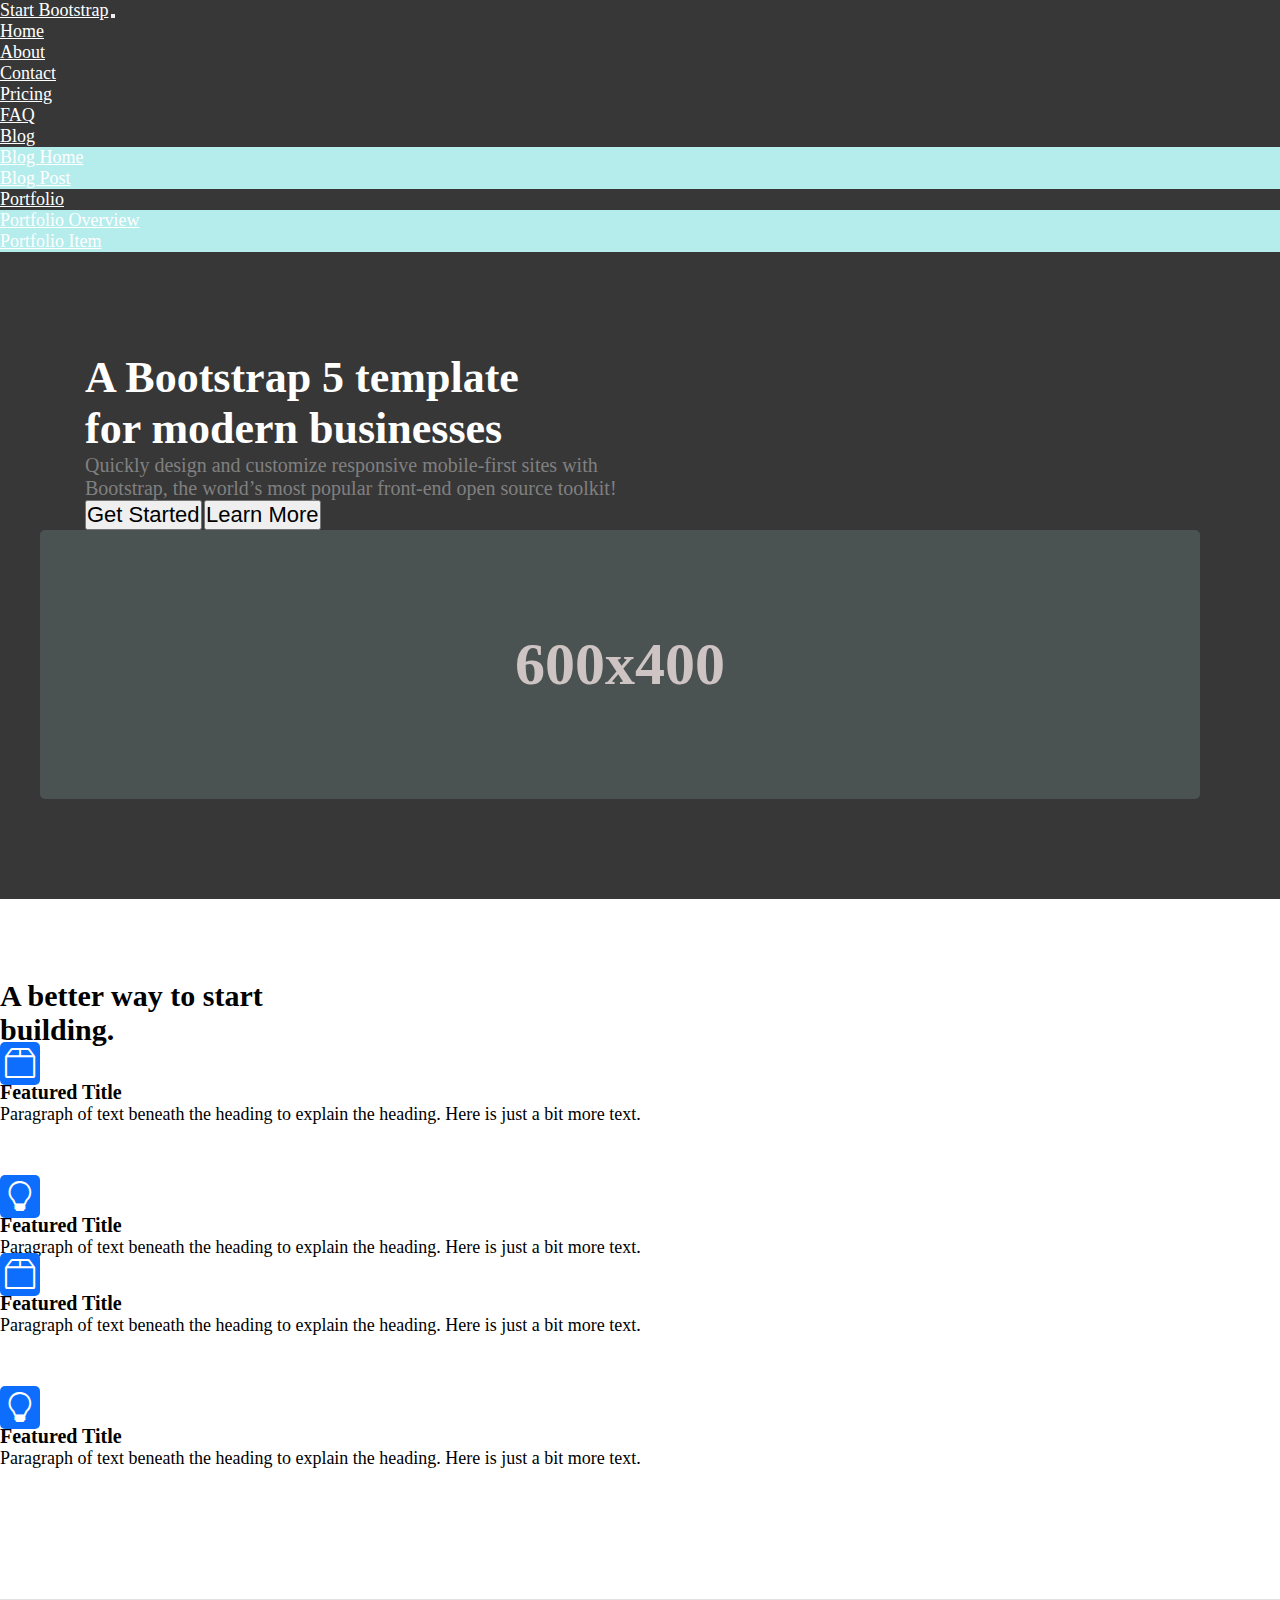
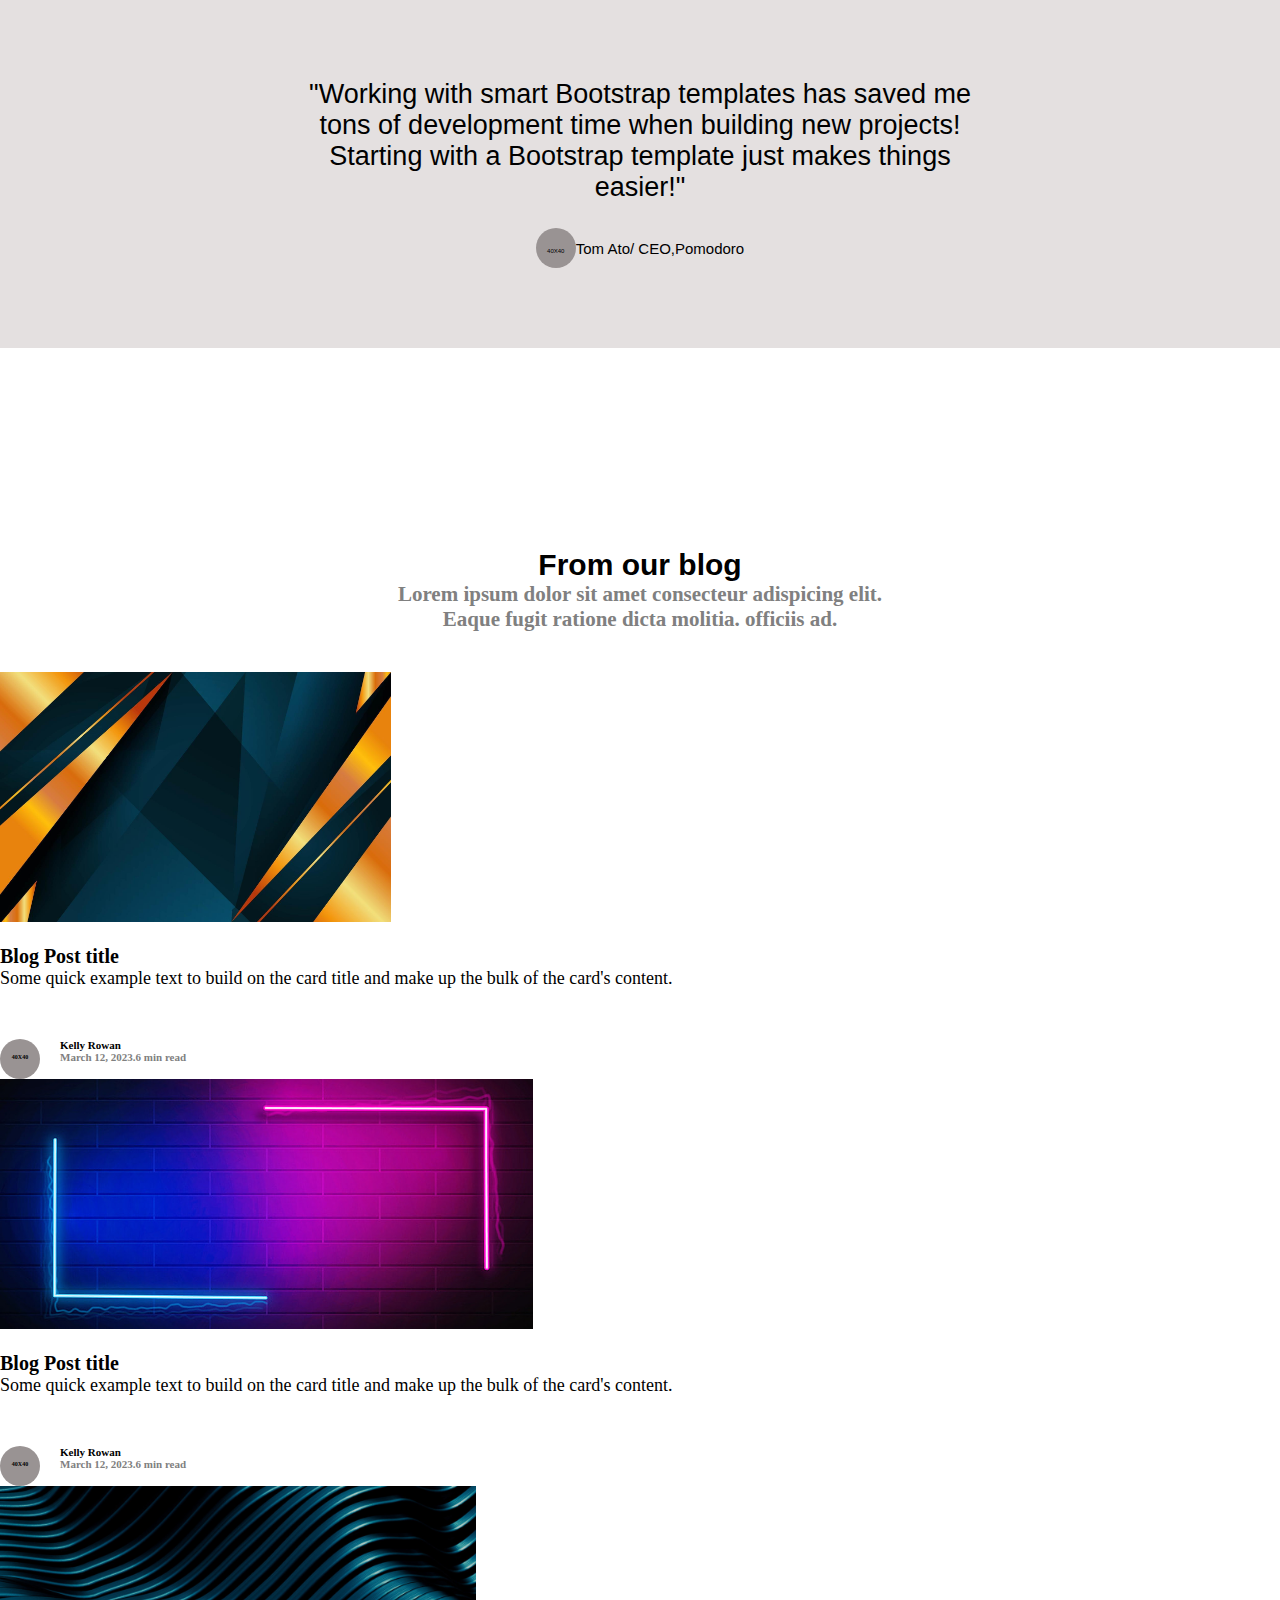
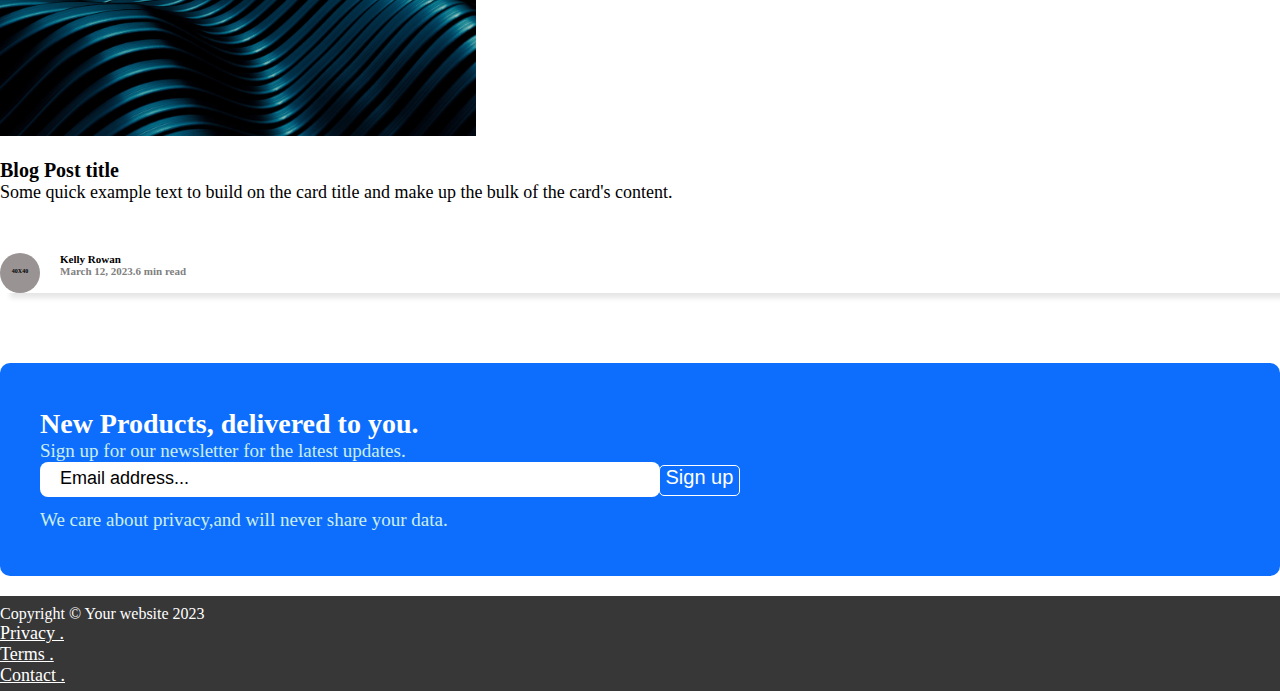
<file: index.html>
<!doctype html>
<html lang="en">
  <head>
    <meta charset="utf-8">
    <meta name="viewport" content="width=device-width, initial-scale=1">
    <title>Bootstrap Home</title>
    <link rel="stylesheet" href="/style.css">
    <link rel="stylesheet" href="https://cdn.jsdelivr.net/npm/bootstrap-icons@1.11.1/font/bootstrap-icons.css">
    <link href="https://cdn.jsdelivr.net/npm/bootstrap@5.3.2/dist/css/bootstrap.min.css" rel="stylesheet" integrity="sha384-T3c6CoIi6uLrA9TneNEoa7RxnatzjcDSCmG1MXxSR1GAsXEV/Dwwykc2MPK8M2HN" crossorigin="anonymous">
  </head>
  <body>
    <nav class="navbar navbar-expand-lg Header">
        <div class="container">
          <a class="navbar-brand" href="#">Start Bootstrap</a>
          <button class="navbar-toggler" type="button" data-bs-toggle="collapse" data-bs-target="#navbarNavDropdown" aria-controls="navbarNavDropdown" aria-expanded="false" aria-label="Toggle navigation">
            <span class="navbar-toggler-icon"></span>
          </button>
          <div class="collapse navbar-collapse" id="navbarNavDropdown">
            <ul class="navbar-nav ms-auto">
              <li class="nav-item">
                <a class="nav-link" aria-current="page" href="#">Home</a>
              </li>
              <li class="nav-item">
                <a class="nav-link" href="#" target="_blank">About</a>
              </li>
              <li class="nav-item">
                <a class="nav-link" href="#" target="_blank">Contact</a>
              </li>
              <li class="nav-item">
                <a class="nav-link" href="#" target="_blank">Pricing</a>
              </li>
              <li class="nav-item">
                <a class="nav-link" href="/faq.html" target="_blank">FAQ</a>
              </li>
              <li class="nav-item dropdown drop ">
                <a class="nav-link dropdown-toggle" href="#" role="button" data-bs-toggle="dropdown" aria-expanded="false">
                  Blog
                </a>
                <ul class="dropdown-menu ">
                  <li><a class="dropdown-item" href="/blog.html" target="_blank">Blog Home</a></li>
                  <li><a class="dropdown-item" href="/blogp.html" target="_blank">Blog Post</a></li>
                  
                </ul>
              </li>
              <li class="nav-item dropdown drop">
                <a class="nav-link dropdown-toggle" href="#" role="button" data-bs-toggle="dropdown" aria-expanded="false">
                  Portfolio
                </a>
                <ul class="dropdown-menu ">
                  <li><a class="dropdown-item" href="/portfolio.html">Portfolio Overview</a></li>
                  <li><a class="dropdown-item" href="/portfolioitem.html">Portfolio Item</a></li>
                 
                </ul>
              </li>
            </ul>
          </div>
        </div>
      </nav>
      
      <div class="container-fluid All-bootstrap">
        <div class="row boots">
          <div class="col-12 col-md-6">
            <div class="temp">
              <h1>A Bootstrap 5 template <br> for modern businesses</h1> 
              <p>Quickly design and customize responsive mobile-first sites with <br>Bootstrap, the world’s most popular front-end open source toolkit!</p>
              <div class="butn">
                <button type="button" class="btn btn-primary btn-lg">Get Started</button>
                <button type="button" class="btn btn-secondary btn-lg">Learn More</button>
               </div>
            </div>
            </div>
          <div class="col-12 col-md-6">
            <div class="boxed">
              <p>600x400</p>
            </div>
          </div>

        </div>
        </div>
      <div class="container"middle>
        <div class="row icon-rows">
          <div class="col-12 col-md-6 col-lg-4 better" >
            <p>A better way to start <br> building.</p>
          </div>
          <div class="col-12 col-md-6 col-lg-4">
            <i class="bi bi-box2"></i>
            <h1>Featured Title</h1>
            <p>Paragraph of text beneath the heading to explain the heading. Here is just a bit more text.</p>
            <div class="featured">
              <i class="bi bi-lightbulb"></i>
            <h1>Featured Title</h1>
            <p>Paragraph of text beneath the heading to explain the heading. Here is just a bit more text.</p>
            </div>
            
          </div>
          <div class="col-12 col-md-6 col-lg-4">
            <i class="bi bi-box2"></i>
            <h1>Featured Title</h1>
            <p>Paragraph of text beneath the heading to explain the heading. Here is just a bit more text.</p>
            <div class="featured"></div>
            <i class="bi bi-lightbulb"></i>
            <h1>Featured Title</h1>
            <p>Paragraph of text beneath the heading to explain the heading. Here is just a bit more text.</p>
          </div>
        </div>
      </div>
    </div>
    <div class="container-fluid ceo">
    
        <h1>"Working with smart Bootstrap templates has saved me <br> tons of development time when building new projects! <br> Starting with a Bootstrap template just makes things <br> easier!"</h1>
        <div class="ceos">
            <div class="round">
            <h1>40X40</h1></div>
        <h2>Tom Ato<span>/</span> CEO,Pomodoro</h2>
        </div>
        </div>
        <div class="blog">
          <h1>From our blog</h1>
          <div class="lorem">
          <h2> Lorem ipsum dolor sit amet consecteur adispicing elit. <br> Eaque fugit ratione dicta molitia. officiis ad.</h2></div>
      </div>
      <div class="container">
        <div class="row contain">
          <div class="col-12 col-md-12 col-lg-4 gx-5">
            <div class="card">
              <img src="/img/bg-2.jpg" class="card-img-top" alt="...">
              <div class="card-body">
                <a href="#" class="btn btn-primary">News</a>
                <h5 class="card-title">Blog Post title</h5>
                <p class="card-text">Some quick example text to build on the card title and make up the bulk of the card's content.</p>
                <div class="round0">
                  <div class="round1">
                      <h1>40X40</h1></div>
                  <div>
                  <h1 style="font-size: 1.1rem;">Kelly Rowan</h1>
                  <h2 style="font-size: 1.1rem; color: grey;">March 12, 2023.6 min read</h2>
              </div>
          </div>
              </div>
            </div>

          </div>
          <div class="col-12 col-md-12 col-lg-4 gx-5">
            <div class="card">
              <img src="/img/bg-1.jpg" class="card-img-top" alt="...">
              <div class="card-body">
                <a href="#" class="btn btn-primary">News</a>
                <h5 class="card-title">Blog Post title</h5>
                <p class="card-text">Some quick example text to build on the card title and make up the bulk of the card's content.</p>
                <div class="round0">
                  <div class="round1">
                      <h1>40X40</h1></div>
                  <div>
                  <h1 style="font-size: 1.1rem;">Kelly Rowan</h1>
                  <h2 style="font-size: 1.1rem; color: grey;">March 12, 2023.6 min read</h2>
              </div>
          </div>
              </div>
            </div>

          </div>
          <div class="col-12 col-md-12 col-lg-4 gx-5">
            <div class="card">
              <img src="/img/bg-5.jpg" class="card-img-top" alt="...">
              <div class="card-body">
                <a href="#" class="btn btn-primary">News</a>
                <h5 class="card-title">Blog Post title</h5>
                <p class="card-text">Some quick example text to build on the card title and make up the bulk of the card's content.</p>
                <div class="round0">
                  <div class="round1">
                      <h1>40X40</h1></div>
                  <div>
                  <h1 style="font-size: 1.1rem;">Kelly Rowan</h1>
                  <h2 style="font-size: 1.1rem; color: grey;">March 12, 2023.6 min read</h2>
              </div>
          </div>
              </div>
            </div>

          </div>

        </div>

      </div>
      <div class="container sign">
        <div class="row signed">
          <div class="col-12 col-md-6 signature">
            <div class="nproducts">
              <p>New Products, delivered to you.</p>
              <h1> Sign up for our newsletter for the latest updates.</h1>
             
            </div>
           
          </div>
          <div class="col-12 col-md-6 signat">
            <div class="mail">
              <input type="email" name="" id="" placeholder="Email address..."> <button type="submit">Sign up</button>
              <h1>We care about privacy,and will never share your data.</h1>
            </div>
            
          </div>

        </div>
      </div>

      <div class="footers">
        <div class="container pt-3 pb-3">
            <div class="row foot">
                <div class="col-12 col-md-6">
                    <p class="copied">Copyright &copy; Your website 2023</p>
                </div>
                <div class="col-12 col-md-6">
                   <ul class="float-end">
                    <li class="list-inline-item"><a href="">Privacy &#46</a></li>
                    <li class="list-inline-item"><a href="">Terms &#46</a></li>
                    <li class="list-inline-item"><a href="">Contact &#46</a></li>
                   </ul>
                </div>
            </div>
        </div>
    </div>

      </div>
      
    <script src="https://cdn.jsdelivr.net/npm/bootstrap@5.3.2/dist/js/bootstrap.bundle.min.js" integrity="sha384-C6RzsynM9kWDrMNeT87bh95OGNyZPhcTNXj1NW7RuBCsyN/o0jlpcV8Qyq46cDfL" crossorigin="anonymous"></script>
  </body>
</html>
</file>
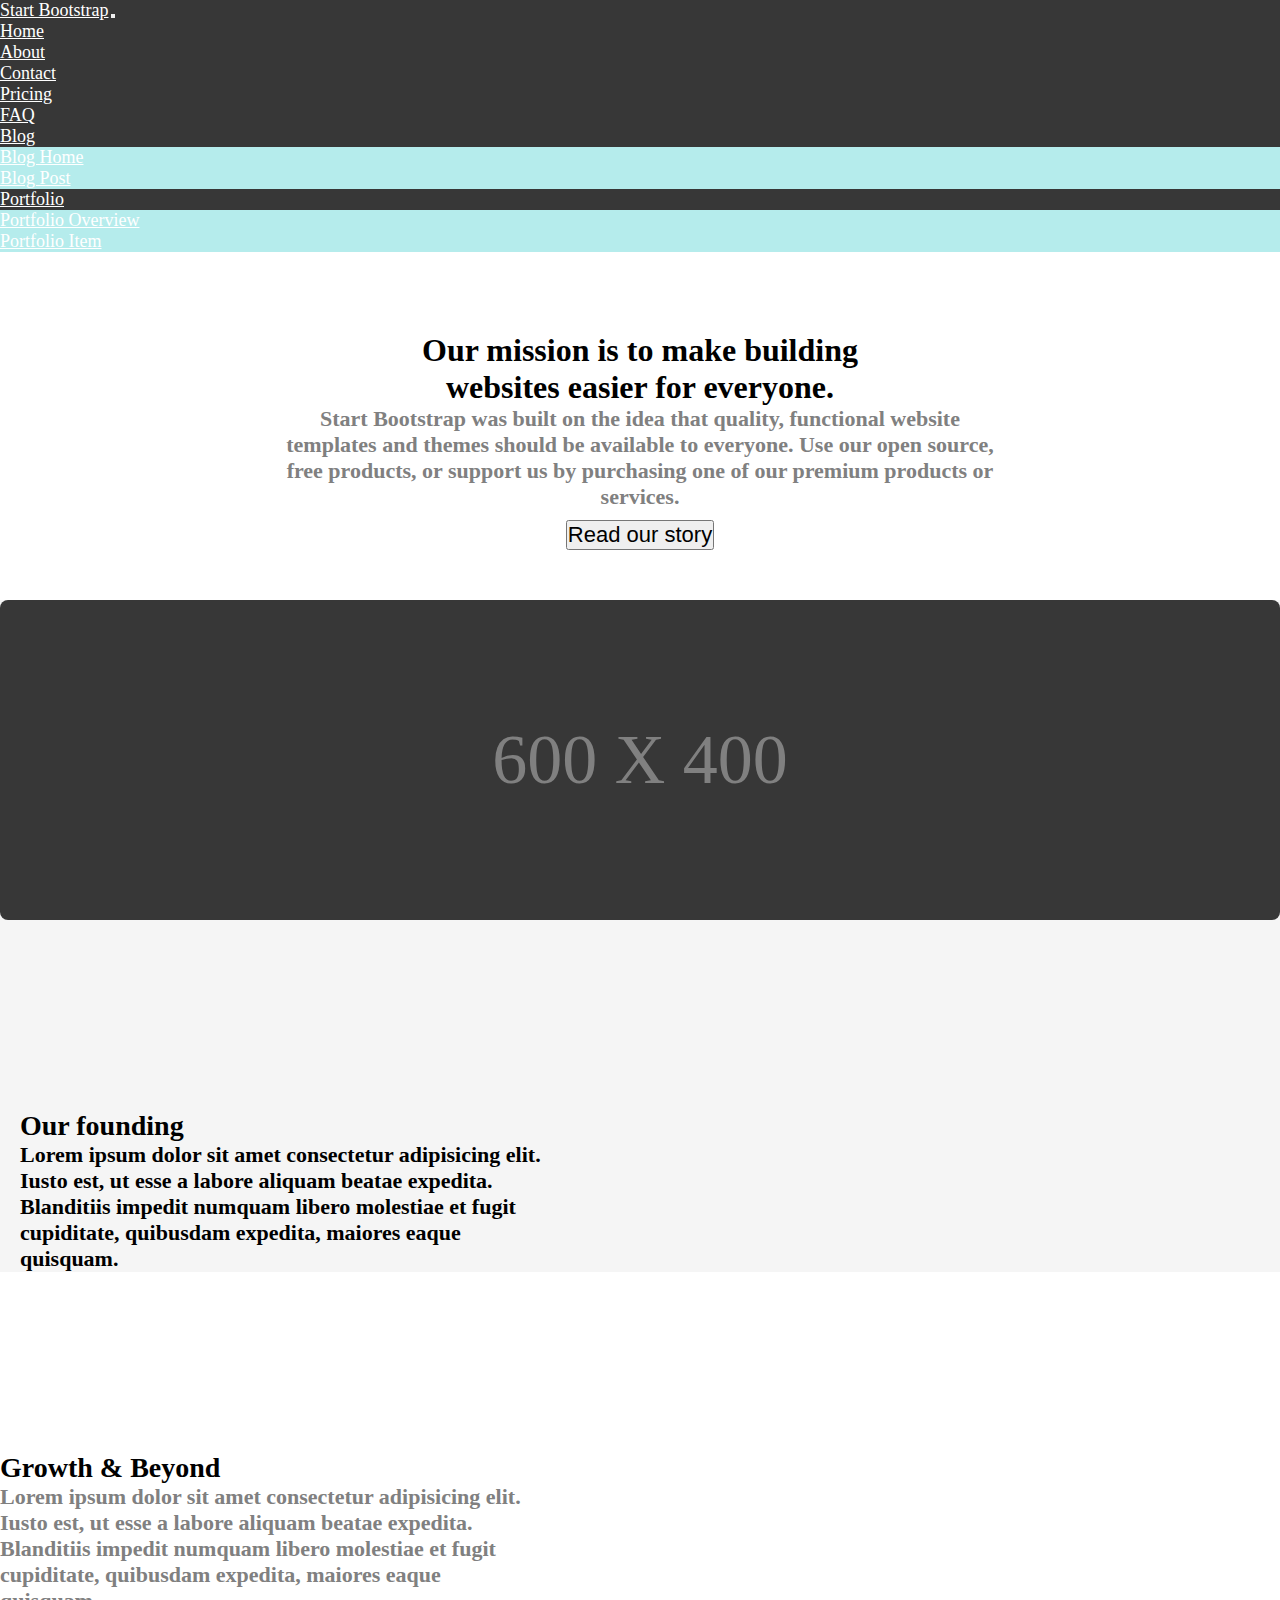
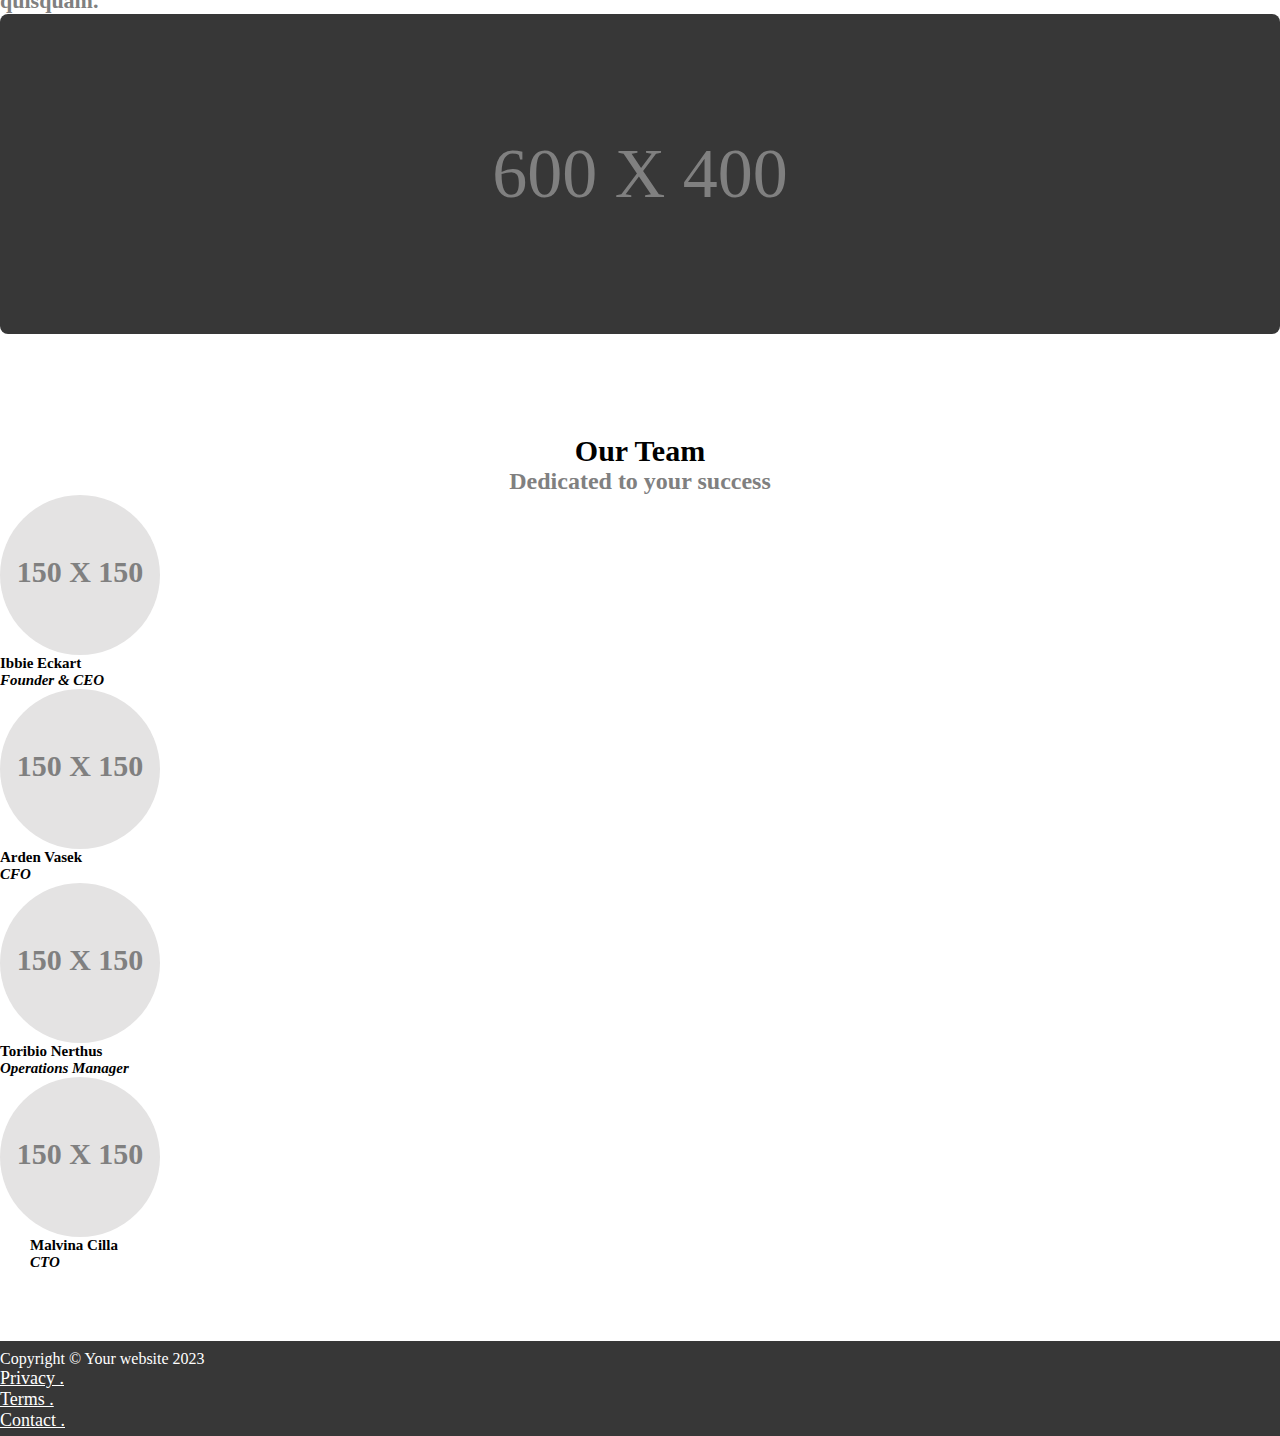
<file: about.html>
<!doctype html>
<html lang="en">
  <head>
    <meta charset="utf-8">
    <meta name="viewport" content="width=device-width, initial-scale=1">
    <title>About Page</title>
    <link rel="stylesheet" href="/style.css">
    <link rel="stylesheet" href="https://cdn.jsdelivr.net/npm/bootstrap-icons@1.11.1/font/bootstrap-icons.css">
    <link href="https://cdn.jsdelivr.net/npm/bootstrap@5.3.2/dist/css/bootstrap.min.css" rel="stylesheet" integrity="sha384-T3c6CoIi6uLrA9TneNEoa7RxnatzjcDSCmG1MXxSR1GAsXEV/Dwwykc2MPK8M2HN" crossorigin="anonymous">
  </head>
  <body>
    <nav class="navbar navbar-expand-lg Header">
        <div class="container">
          <a class="navbar-brand" href="#">Start Bootstrap</a>
          <button class="navbar-toggler" type="button" data-bs-toggle="collapse" data-bs-target="#navbarNavDropdown" aria-controls="navbarNavDropdown" aria-expanded="false" aria-label="Toggle navigation">
            <span class="navbar-toggler-icon"></span>
          </button>
          <div class="collapse navbar-collapse" id="navbarNavDropdown">
            <ul class="navbar-nav ms-auto">
              <li class="nav-item">
                <a class="nav-link" aria-current="page" href="#">Home</a>
              </li>
              <li class="nav-item">
                <a class="nav-link" href="#" target="_blank">About</a>
              </li>
              <li class="nav-item">
                <a class="nav-link" href="#" target="_blank">Contact</a>
              </li>
              <li class="nav-item">
                <a class="nav-link" href="#" target="_blank">Pricing</a>
              </li>
              <li class="nav-item">
                <a class="nav-link" href="/faq.html" target="_blank">FAQ</a>
              </li>
              <li class="nav-item dropdown drop ">
                <a class="nav-link dropdown-toggle" href="#" role="button" data-bs-toggle="dropdown" aria-expanded="false">
                  Blog
                </a>
                <ul class="dropdown-menu ">
                  <li><a class="dropdown-item" href="/blog.html" target="_blank">Blog Home</a></li>
                  <li><a class="dropdown-item" href="/blogp.html" target="_blank">Blog Post</a></li>
                  
                </ul>
              </li>
              <li class="nav-item dropdown drop">
                <a class="nav-link dropdown-toggle" href="#" role="button" data-bs-toggle="dropdown" aria-expanded="false">
                  Portfolio
                </a>
                <ul class="dropdown-menu ">
                  <li><a class="dropdown-item" href="/portfolio.html">Portfolio Overview</a></li>
                  <li><a class="dropdown-item" href="/portfolioitem.html">Portfolio Item</a></li>
                 
                </ul>
              </li>
            </ul>
          </div>
        </div>
      </nav>
      <div class="container">
        <div class="mission">
            <p> Our mission is to make building <br> websites easier for everyone.</p>
            <h1>Start Bootstrap was built on the idea that quality, functional website <br> templates and themes should be available to everyone. Use our open source, <br> free products, or support us by purchasing one of our premium products or <br> services.</h1>
            <button type="button" class="btn btn-primary btn-lg">Read our story</button>

        </div>
      </div>
      <div class="mid">
        <div class="container">
            <div class="row rws">
                <div class="col-12 col-md-6 founders">
                    <div class="fig">
                        <p> 600 X 400</p>
                    </div>
                </div>
                <div class="col-12 col-md-6">
                    <div class="found">
                        <p>Our founding </p>
                        <h1>Lorem ipsum dolor sit amet consectetur adipisicing elit. <br> Iusto est, ut esse a labore aliquam beatae expedita. <br> Blanditiis impedit numquam libero molestiae et fugit <br> cupiditate, quibusdam expedita, maiores eaque <br> quisquam.</h1>
                    </div>
                </div>
            </div>
          </div>
      </div>

      <div class="container dwn">
        <div class="row rss">
            <div class="col-12 col-md-6 founding">
                <div class="growth">
                <p>Growth & Beyond</p>
                <h1>Lorem ipsum dolor sit amet consectetur adipisicing elit. <br> Iusto est, ut esse a labore aliquam beatae expedita. <br> Blanditiis impedit numquam libero molestiae et fugit <br> cupiditate, quibusdam expedita, maiores eaque <br> quisquam.</h1>

                </div>
            </div>
            <div class="col-12 col-md-6 founded">
                <div class="figo">
                    <p> 600 X 400</p>
                </div>
            </div>

        </div>

      </div>
      <div class="teams">
        <p>Our Team</p>
        <h1>Dedicated to your success</h1>
        <div class="container">
            <div class="row">
                <div class="col-12 col-md-3 rww">
                <div class="numguys">
                    <p>150 X 150 </p>
                    
                </div>
                <h2>Ibbie Eckart</h2>
                
                <h2><em>  Founder & CEO</em> </h2>
                </div>
                <div class="col-12 col-md-3 rww">
                    <div class="numguys">
                        <p>150 X 150 </p>
                        
                    </div>
                    <h2>Arden Vasek</h2>
                    <h2> <em> CFO</em></h2>
                    </div>
                    <div class="col-12 col-md-3 rww">
                        <div class="numguys">
                            <p>150 X 150 </p>
                            
                        </div>
                        <h2>Toribio Nerthus</h2>
                        <h2><em>Operations Manager</em> </h2>
                        </div>
                        <div class="col-12 col-md-3 rww">
                            <div class="numguys">
                                <p>150 X 150 </p>
                                </div>
                            <div class="gees">
                                <h2>Malvina Cilla</h2>
                                <h2><em>CTO</em> </h2>
                            </div>
                            
                            </div>

            </div>

        </div>

      </div>
      
        
        <div class="footers">
        <div class="container pt-3 pb-3">
            <div class="row foot">
                <div class="col-12 col-md-6">
                    <p class="copied">Copyright &copy; Your website 2023</p>
                </div>
                <div class="col-12 col-md-6">
                   <ul class="float-end">
                    <li class="list-inline-item"><a href="">Privacy &#46</a></li>
                    <li class="list-inline-item"><a href="">Terms &#46</a></li>
                    <li class="list-inline-item"><a href="">Contact &#46</a></li>
                   </ul>
                </div>
            </div>
        </div>
    </div>

      </div>
      
    <script src="https://cdn.jsdelivr.net/npm/bootstrap@5.3.2/dist/js/bootstrap.bundle.min.js" integrity="sha384-C6RzsynM9kWDrMNeT87bh95OGNyZPhcTNXj1NW7RuBCsyN/o0jlpcV8Qyq46cDfL" crossorigin="anonymous"></script>
  </body>
</html>
</file>
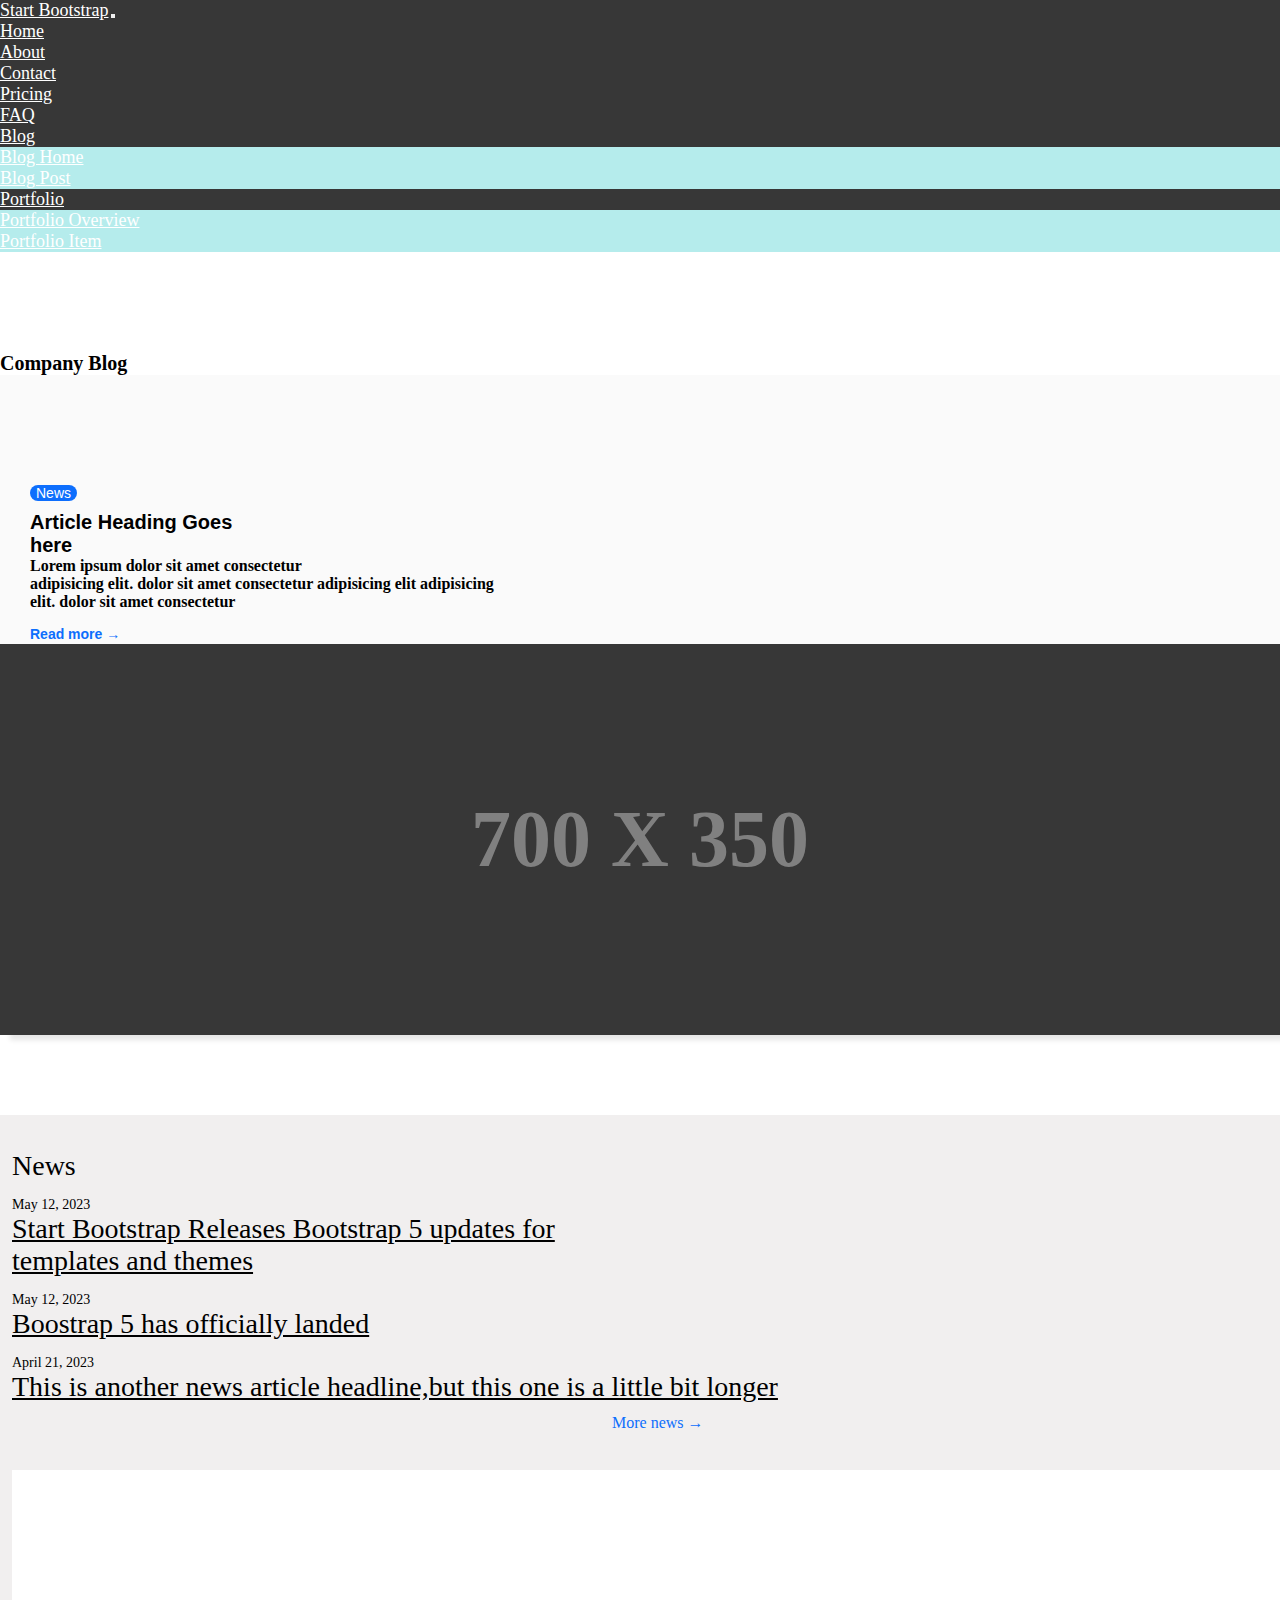
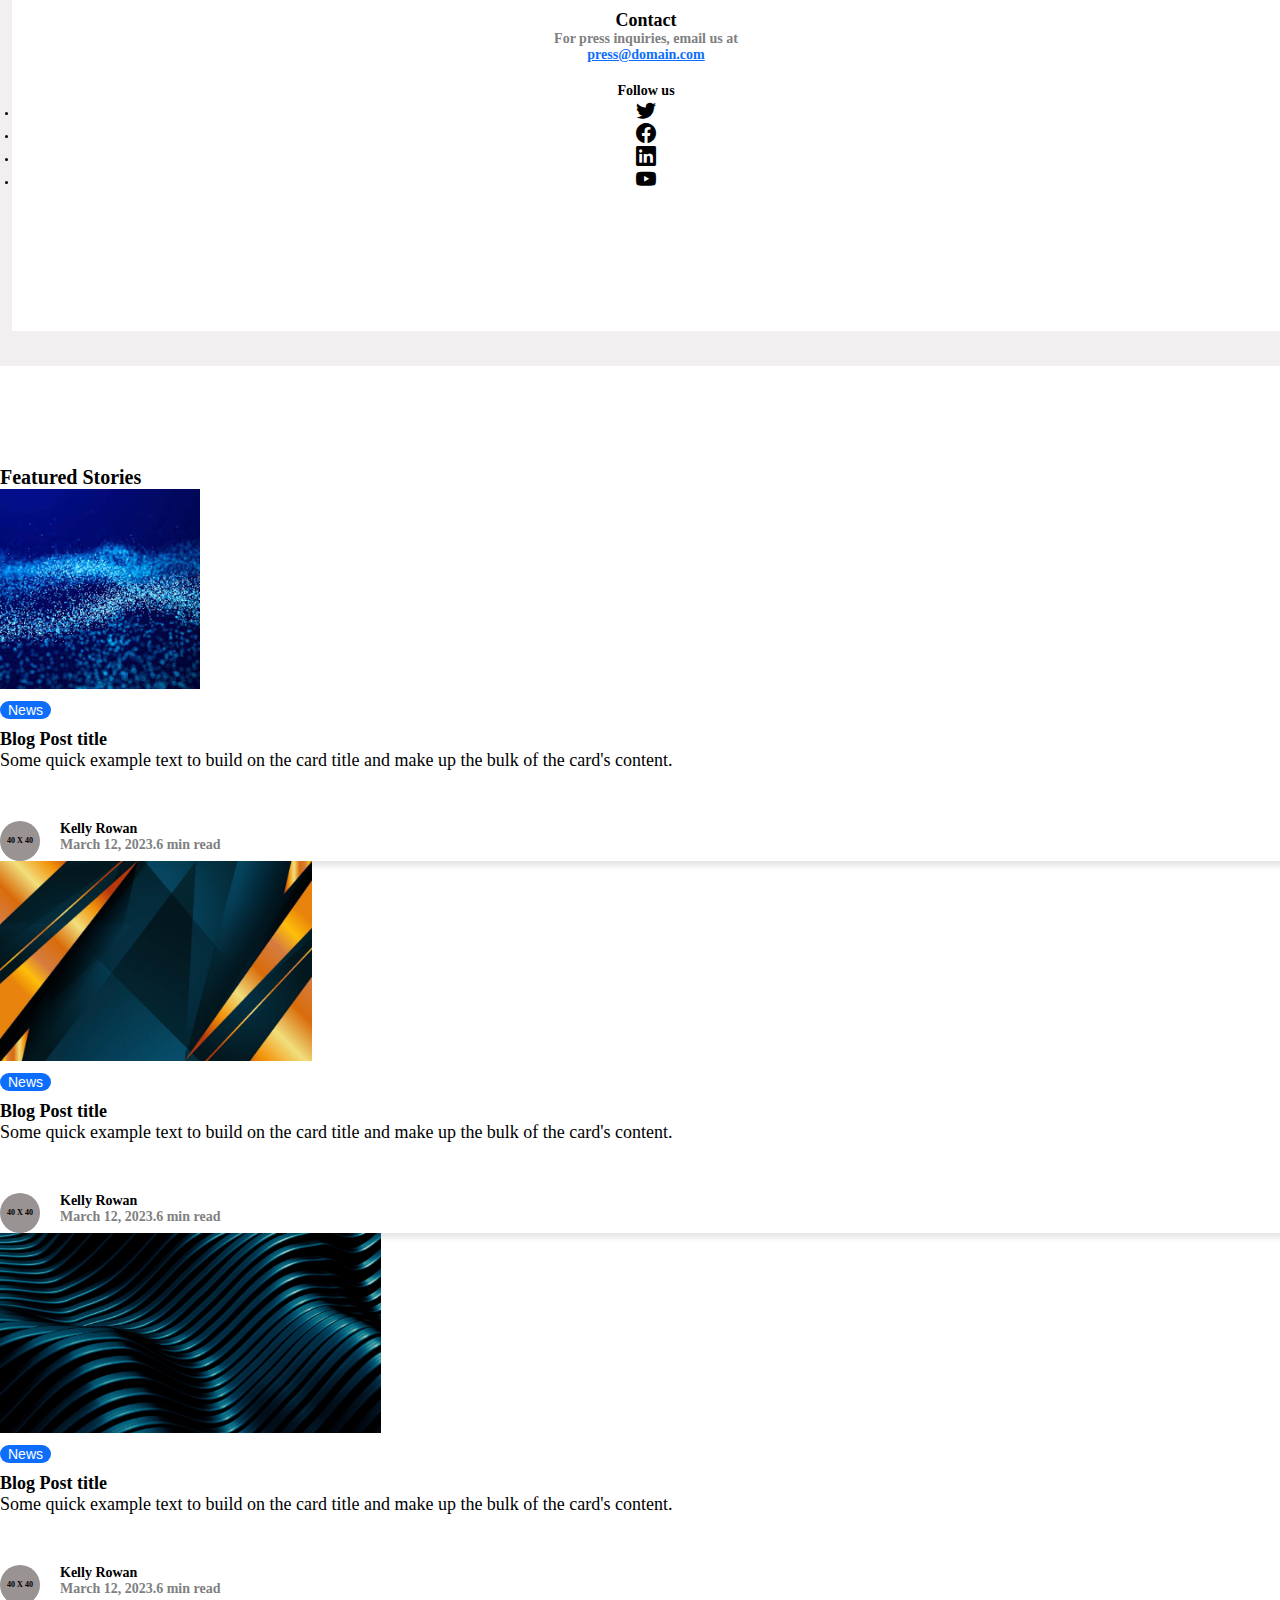
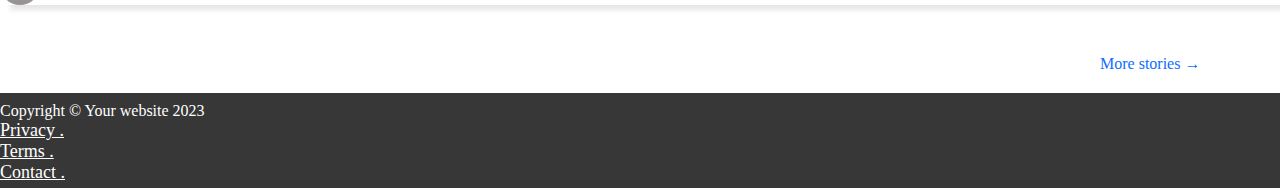
<file: blog.html>
<!doctype html>
<html lang="en">
  <head>
    <meta charset="utf-8">
    <meta name="viewport" content="width=device-width, initial-scale=1">
    <title>Blog page</title>
    <link rel="stylesheet" href="/style.css">
    <link rel="stylesheet" href="https://cdn.jsdelivr.net/npm/bootstrap-icons@1.11.1/font/bootstrap-icons.css">
    <link href="https://cdn.jsdelivr.net/npm/bootstrap@5.3.2/dist/css/bootstrap.min.css" rel="stylesheet" integrity="sha384-T3c6CoIi6uLrA9TneNEoa7RxnatzjcDSCmG1MXxSR1GAsXEV/Dwwykc2MPK8M2HN" crossorigin="anonymous">
  </head>
  <body>
    <nav class="navbar navbar-expand-lg Header">
      <div class="container pt-3 pb-3">
        <a class="navbar-brand" href="#">Start Bootstrap</a>
        <button class="navbar-toggler" type="button" data-bs-toggle="collapse" data-bs-target="#navbarNavDropdown" aria-controls="navbarNavDropdown" aria-expanded="false" aria-label="Toggle navigation">
          <span class="navbar-toggler-icon"></span>
        </button>
        <div class="collapse navbar-collapse" id="navbarNavDropdown">
          <ul class="navbar-nav ms-auto">
            <li class="nav-item">
              <a class="nav-link" aria-current="page" href="#">Home</a>
            </li>
            <li class="nav-item">
              <a class="nav-link" href="#">About</a>
            </li>
            <li class="nav-item">
              <a class="nav-link" href="#">Contact</a>
            </li>
            <li class="nav-item">
              <a class="nav-link" href="#">Pricing</a>
            </li>
            <li class="nav-item">
              <a class="nav-link" href="#">FAQ</a>
            </li>
            <li class="nav-item dropdown drop ">
              <a class="nav-link dropdown-toggle" href="#" role="button" data-bs-toggle="dropdown" aria-expanded="false">
                Blog
              </a>
              <ul class="dropdown-menu ">
                <li><a class="dropdown-item" href="/blog.html">Blog Home</a></li>
                <li><a class="dropdown-item" href="/blogp.html">Blog Post</a></li>
                
              </ul>
            </li>
            <li class="nav-item dropdown drop">
              <a class="nav-link dropdown-toggle" href="#" role="button" data-bs-toggle="dropdown" aria-expanded="false">
                Portfolio
              </a>
              <ul class="dropdown-menu ">
                <li><a class="dropdown-item" href="/portfolio.html">Portfolio Overview</a></li>
                <li><a class="dropdown-item" href="/portfolioitem.html">Portfolio Item</a></li>
               
              </ul>
            </li>
          </ul>
        </div>
      </div>
    </nav>
   
      

    <div class="container ms-auto blg">
      <p>Company Blog</p>
      <div class="row bgs">
        <div class="col-12 col-md-5 first">
          <div class="new">
            <button type="button">News</button>
          <p>Article Heading Goes <br> here</p>
          <h1>Lorem ipsum dolor sit amet consectetur <br> adipisicing elit. dolor sit amet consectetur adipisicing elit adipisicing <br> elit. dolor sit amet consectetur </h1>
          <p class="more"><a href=""> Read more  &#8594;</a></p>
        </div>
          
        </div>
        <div class="col-12 col-md-7 seven">
          <h1>700 X 350</h1>
        </div>
      </div>
    </div>
    <div class="container-fluid mt-5 article-cont">
      <div class="container mt-5 cont">
        <div class="row article">
          <div class="col-12 col-md-8 article-text">
            <p>News</p>
            <div class="april">
            <h1>May 12, 2023</h1>
            <p><ins>Start Bootstrap Releases Bootstrap 5 updates for <br> templates and themes</ins> </p>
            </div>
            <div class="april">
            <h1>May 12, 2023</h1>
            <p> <ins>Boostrap 5 has officially landed</ins> </p>
          </div>
            <div class="april">
            <h1>April 21, 2023</h1>
            <p> <ins>This is another news article headline,but this one is a little bit longer</ins></p>
            <div class="more-news">
              <p><a href="">More news &#8594;</a></p>
            </div>  
           
          </div>
            
          
          </div>
          <div class="col-12 col-md-4 ques">
            <div class="que">
              <p class="more"><strong>Contact</strong> </p>
              <h2 class="inquiries">For press inquiries, email us at</h2>
              <h3 class="support"><ins>press@domain.com</ins> </h3>
              <h2 class="follow">Follow us</h2>
              <ul class="list-unstyled">
                  <li class="list-inline-item"><i class="bi bi-twitter"></i></li>
                  <li class="list-inline-item"><i class="bi bi-facebook"></i></li>
                  <li class="list-inline-item"><i class="bi bi-linkedin"></i></li>
                  <li class="list-inline-item"><i class="bi bi-youtube"></i></li>
              </ul>  
          </div>
          </div>
        </div>
  
      </div>
      
    </div>
    <div class="container-fluid">
      <div class="container boxes">
        <div class="row box">
          <p>Featured Stories</p>
          <div class="col-12 col-md-4 ">
            <div class="card cards">
              <img src="/img/bg-4.jpeg" class="card-img-top" alt="...">
              <div class="card-body">
                <button type="button">News</button>
                <h5 class="card-title mb-5">Blog Post title</h5>
                <p class="card-text mb-5">Some quick example text to build on the card title and make up the bulk of the card's content.</p>
                <div class="round2">
                  <div class="round4">
                      <h1>40 X 40</h1></div>
                  <div>
                  <h1 style="font-size: 1.4em; font-weight: bold;">Kelly Rowan</h1>
                  <h2 style="font-size: 1.4rem; color: grey;">March 12, 2023.6 min read</h2>
              </div>
              </div>
              </div>
              </div>
          </div>
          <div class="col-12 col-md-4">
            <div class="card cards">
              <img src="/img/bg-2.jpg" class="card-img-top" alt="...">
              <div class="card-body">
                <button type="button">News</button>
                <h5 class="card-title mb-5">Blog Post title</h5>
                <p class="card-text mb-5">Some quick example text to build on the card title and make up the bulk of the card's content.</p>
                <div class="round2">
                  <div class="round4">
                      <h1>40 X 40</h1></div>
                  <div>
                  <h1 style="font-size: 1.4em; font-weight: bold;">Kelly Rowan</h1>
                  <h2 style="font-size: 1.4rem; color: grey;">March 12, 2023.6 min read</h2>
              </div>
          </div>
              </div>
            </div>
          </div>
          <div class="col-12 col-md-4">
            <div class="card cards">
              <img src="/img/bg-5.jpg" class="card-img-top" alt="...">
              <div class="card-body">
                <button type="button">News</button>
                <h5 class="card-title mb-5">Blog Post title</h5>
                <p class="card-text mb-5">Some quick example text to build on the card title and make up the bulk of the card's content.</p>
                <div class="round2">
                  <div class="round4">
                      <h1>40 X 40</h1></div>
                  <div>
                  <h1 style="font-size: 1.4em; font-weight: bold;">Kelly Rowan</h1>
                  <h2 style="font-size: 1.4rem; color: grey;">March 12, 2023.6 min read</h2>
              </div>
          </div>
              </div>
            </div>
          </div>
        </div>

      </div>
      <div class="more-stories">
        <p><a href="">More stories &#8594;</a></p>
      </div>
    </div>
    <div class="footers">
      <div class="container pt-3 pb-3">
          <div class="row foot">
              <div class="col-12 col-md-6">
                  <p class="copied">Copyright &copy; Your website 2023</p>
              </div>
              <div class="col-12 col-md-6">
                 <ul class="float-end">
                  <li class="list-inline-item"><a href="">Privacy &#46</a></li>
                  <li class="list-inline-item"><a href="">Terms &#46</a></li>
                  <li class="list-inline-item"><a href="">Contact &#46</a></li>
                 </ul>
              </div>
          </div>
      </div>
  </div>
      







    
    <script src="https://cdn.jsdelivr.net/npm/bootstrap@5.3.2/dist/js/bootstrap.bundle.min.js" integrity="sha384-C6RzsynM9kWDrMNeT87bh95OGNyZPhcTNXj1NW7RuBCsyN/o0jlpcV8Qyq46cDfL" crossorigin="anonymous"></script>
  </body>
</html>
</file>
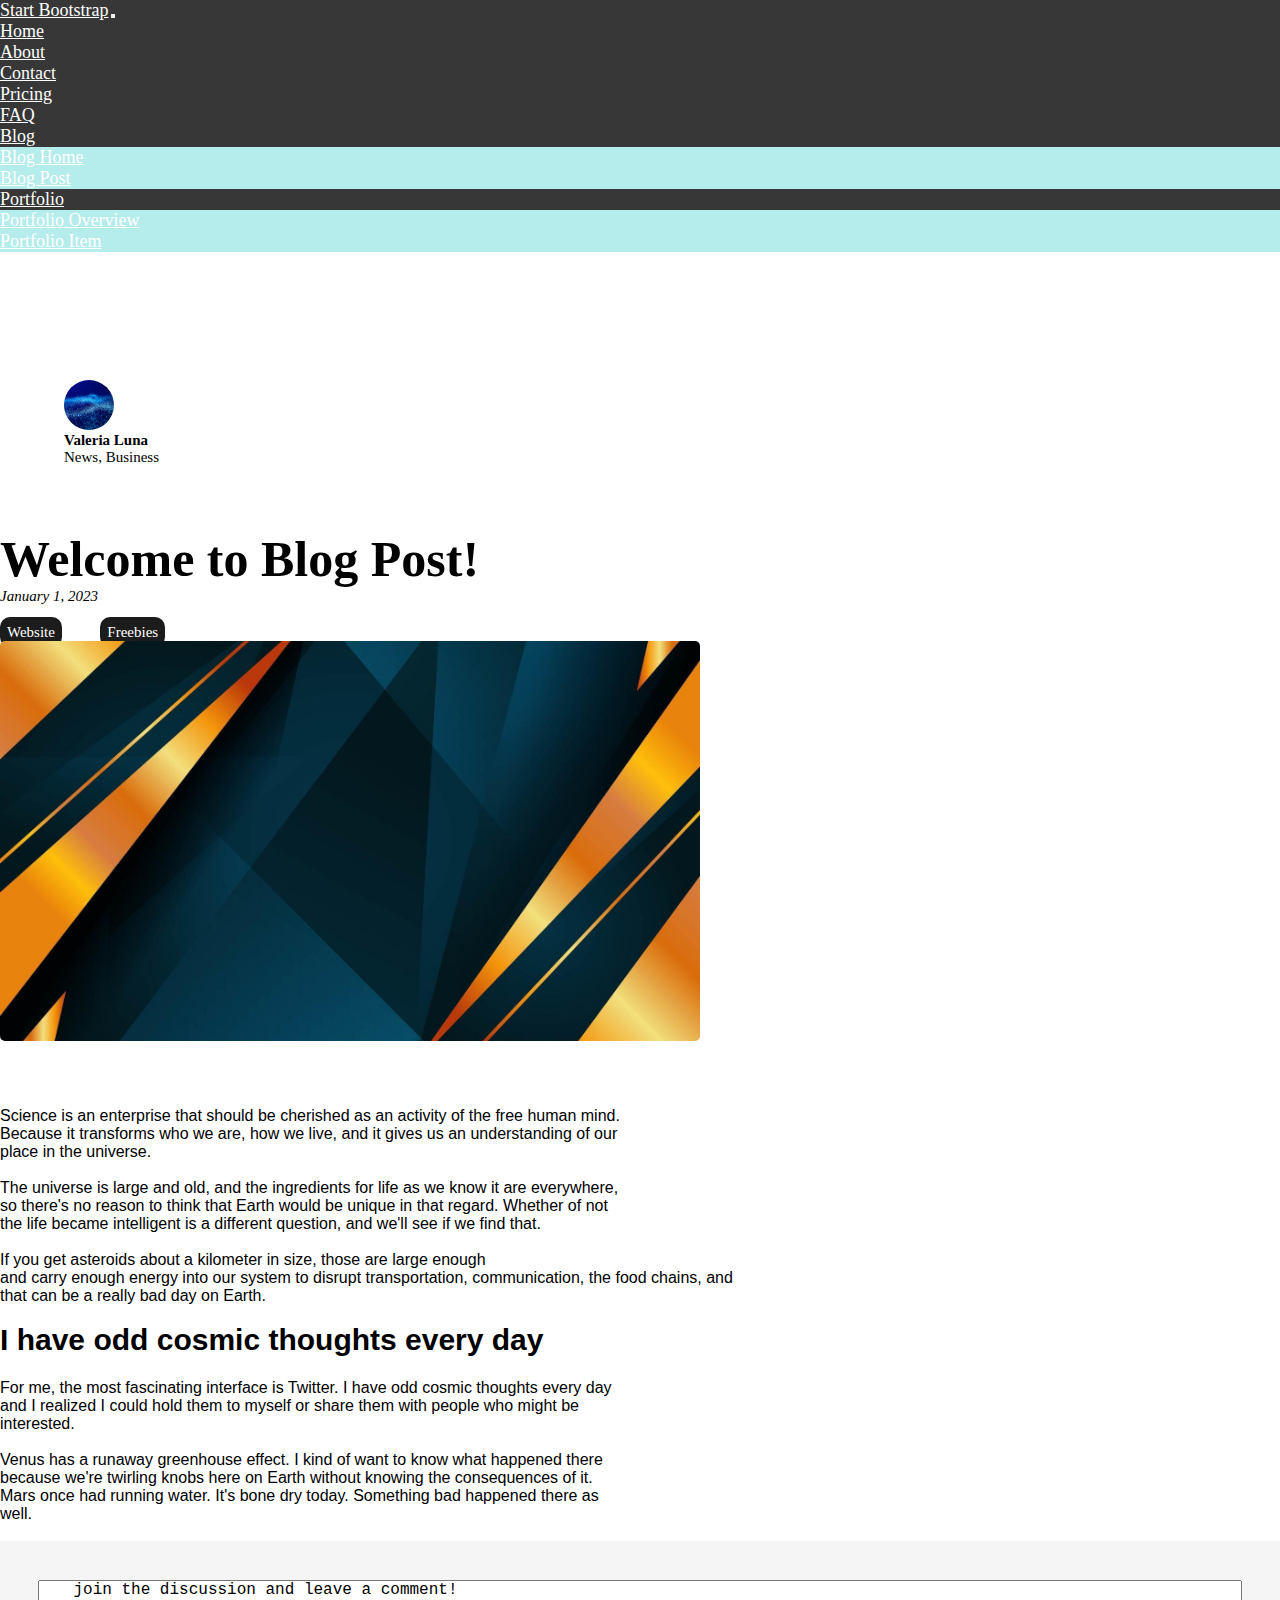
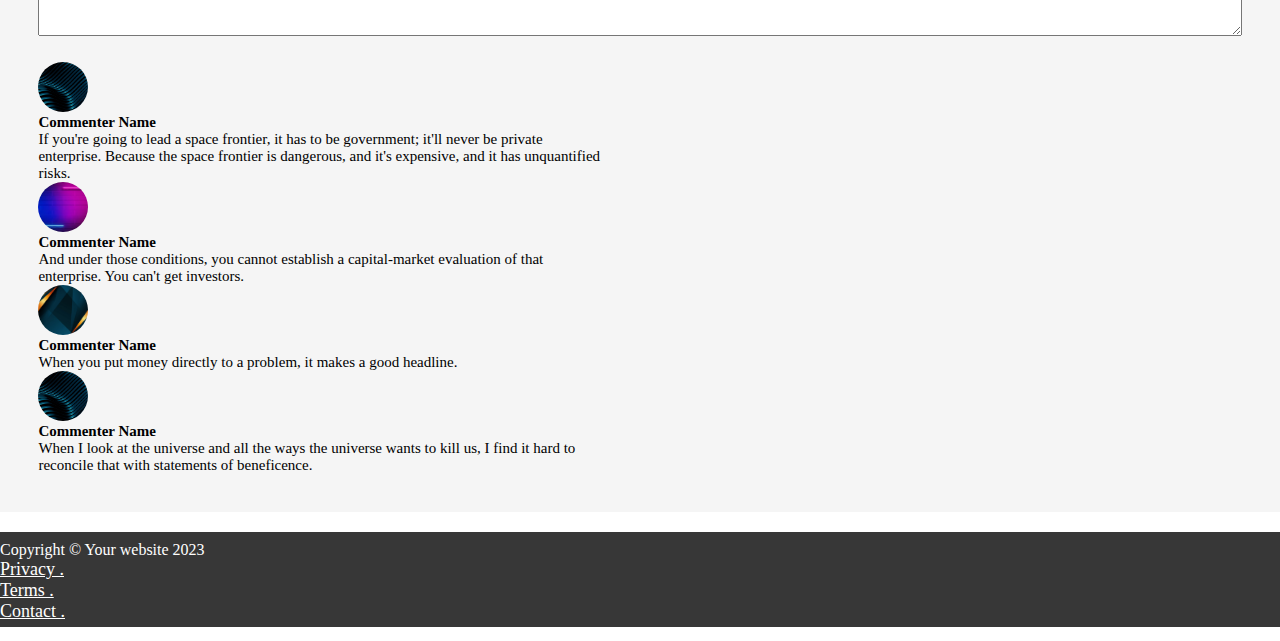
<file: blogp.html>
<!doctype html>
<html lang="en">
  <head>
    <meta charset="utf-8">
    <meta name="viewport" content="width=device-width, initial-scale=1">
    <title>Blog</title>
    <link rel="stylesheet" href="/style.css">
    <link rel="stylesheet" href="https://cdn.jsdelivr.net/npm/bootstrap-icons@1.11.1/font/bootstrap-icons.css">
    <link href="https://cdn.jsdelivr.net/npm/bootstrap@5.3.2/dist/css/bootstrap.min.css" rel="stylesheet" integrity="sha384-T3c6CoIi6uLrA9TneNEoa7RxnatzjcDSCmG1MXxSR1GAsXEV/Dwwykc2MPK8M2HN" crossorigin="anonymous">
  </head>
  <body>
    <!-- Header -->
   
    <nav class="navbar navbar-expand-lg Header">
        <div class="container pt-3 pb-3">
          <a class="navbar-brand" href="#">Start Bootstrap</a>
          <button class="navbar-toggler" type="button" data-bs-toggle="collapse" data-bs-target="#navbarNavDropdown" aria-controls="navbarNavDropdown" aria-expanded="false" aria-label="Toggle navigation">
            <span class="navbar-toggler-icon"></span>
          </button>
          <div class="collapse navbar-collapse" id="navbarNavDropdown">
            <ul class="navbar-nav ms-auto">
              <li class="nav-item">
                <a class="nav-link" aria-current="page" href="#">Home</a>
              </li>
              <li class="nav-item">
                <a class="nav-link" href="#">About</a>
              </li>
              <li class="nav-item">
                <a class="nav-link" href="#">Contact</a>
              </li>
              <li class="nav-item">
                <a class="nav-link" href="#">Pricing</a>
              </li>
              <li class="nav-item">
                <a class="nav-link" href="#">FAQ</a>
              </li>
              <li class="nav-item dropdown drop ">
                <a class="nav-link dropdown-toggle" href="#" role="button" data-bs-toggle="dropdown" aria-expanded="false">
                  Blog
                </a>
                <ul class="dropdown-menu ">
                  <li><a class="dropdown-item" href="/blog.html" target="_blank" >Blog Home</a></li>
                  <li><a class="dropdown-item" href="/blogp.html" target="_blank">Blog Post</a></li>
                  
                </ul>
              </li>
              <li class="nav-item dropdown drop">
                <a class="nav-link dropdown-toggle" href="#" role="button" data-bs-toggle="dropdown" aria-expanded="false">
                  Portfolio
                </a>
                <ul class="dropdown-menu ">
                  <li><a class="dropdown-item" href="/portfolio.html">Portfolio Overview</a></li>
                  <li><a class="dropdown-item" href="/portfolioitem.html">Portfolio Item</a></li>
                 
                </ul>
              </li>
            </ul>
          </div>
        </div>
      </nav>
    <!-- Header done-->
    <!-- content -->
    <div class="container bpost">
        <div class="row">
            <div class="col-12 col-md-3 bpleft">
                <div class="row">
                    <div class="col-3 bleft">
                        <img src="/img/bg-4.jpeg" alt="">
                    </div>
                    <div class="col-9 bright">
                        <p><strong>Valeria Luna</strong></p>
                        <p>News, Business</p>
                    </div>
                </div>
            </div>
            <div class="col-12 col-md-9 bpright">
                <h1>Welcome to Blog Post!</h1>
                <em>January 1, 2023</em>
                <p class="web">Website</p><p class="free">Freebies</p>
                <div class="bpimg mt-5">
                    <img src="/img/bg-2.jpg" alt="">
                    <p>Science is an enterprise that should be cherished as an activity of the free human mind. 
                        <br> Because it transforms who we are, how we live, and it gives us an understanding of our 
                        <br> place in the universe.
                        <br>
                        <br>
                        The universe is large and old, and the ingredients for life as we know it are everywhere, 
                        <br> so there's no reason to think that Earth would be unique in that regard. Whether of not 
                        <br> the life became intelligent is a different question, and we'll see if we find that.
                        <br>
                        <br>
                        If you get asteroids about a kilometer in size, those are large enough 
                        <br> and carry enough energy into our system to disrupt transportation, communication, the food chains, and 
                        <br> that can be a really bad day on Earth.
                        <br>
                        <br>
                    </p>
                    <h3>I have odd cosmic thoughts every day</h3>
                    <br>
                    <br>
                    <p class="gif">For me, the most fascinating interface is Twitter. I have odd cosmic thoughts every day <br>
                         and I realized I could hold them to myself or share them with people who might be <br>
                          interested.
                          <br>
                          <br>
                        Venus has a runaway greenhouse effect. I kind of want to know what happened there <br>
                         because we're twirling knobs here on Earth without knowing the consequences of it. <br>
                          Mars once had running water. It's bone dry today. Something bad happened there as <br>
                           well.
                           <br>
                           <br>
                    </p>
                </div>
                <div class="bcomment">
                    <textarea name="" id="" cols="30" rows="3" placeholder="join the discussion and leave a comment!"></textarea>
                    <div class="row">
                        <div class="col-1 bleft">
                            <img src="/img/bg-5.jpg" alt="">
                        </div>
                        <div class="col-11 bright">
                            <p><strong>Commenter Name</strong></p>
                            <p>If you're going to lead a space frontier, it has to be government; it'll never be private <br>
                                 enterprise. Because the space frontier is dangerous, and it's expensive, and it has unquantified <br>
                                 risks.
                            </p>
                            <div class="row">
                                <div class="col-1 bleft">
                                    <img src="/img/bg-1.jpg" alt="">
                                </div>
                                <div class="col-11 bright">
                                    <p><strong>Commenter Name</strong></p>
                                    <p>And under those conditions, you cannot establish a capital-market evaluation of that <br>
                                     enterprise. You can't get investors.
                                    </p>
                                </div>
                            </div>
                            <div class="row">
                                <div class="col-1 bleft">
                                    <img src="/img/bg-2.jpg" alt="">
                                </div>
                                <div class="col-11 bright">
                                    <p><strong>Commenter Name</strong></p>
                                    <p>When you put money directly to a problem, it makes a good headline.</p>
                                </div>
                            </div>
                        </div>
                    </div>
                    <div class="row">
                        <div class="col-1 bleft">
                            <img src="/img/bg-5.jpg" alt="">
                        </div>
                        <div class="col-11 bright">
                            <p><strong>Commenter Name</strong></p>
                            <p>When I look at the universe and all the ways the universe wants to kill us, I find it hard to <br>
                            reconcile that with statements of beneficence.</p>
                        </div>
                    </div>
                </div>
            </div>
        </div>
    </div>
    <!-- content done -->
    <!-- fOOTER -->
    <div class="footers">
        <div class="container pt-3 pb-3">
            <div class="row foot">
                <div class="col-12 col-md-6">
                    <p class="copied">Copyright &copy; Your website 2023</p>
                </div>
                <div class="col-12 col-md-6">
                   <ul class="float-end">
                    <li class="list-inline-item"><a href="">Privacy &#46</a></li>
                    <li class="list-inline-item"><a href="">Terms &#46</a></li>
                    <li class="list-inline-item"><a href="">Contact &#46</a></li>
                   </ul>
                </div>
            </div>
        </div>
    </div>
        
    <script src="https://cdn.jsdelivr.net/npm/bootstrap@5.3.2/dist/js/bootstrap.bundle.min.js" integrity="sha384-C6RzsynM9kWDrMNeT87bh95OGNyZPhcTNXj1NW7RuBCsyN/o0jlpcV8Qyq46cDfL" crossorigin="anonymous"></script>
  </body>
</html>
</file>
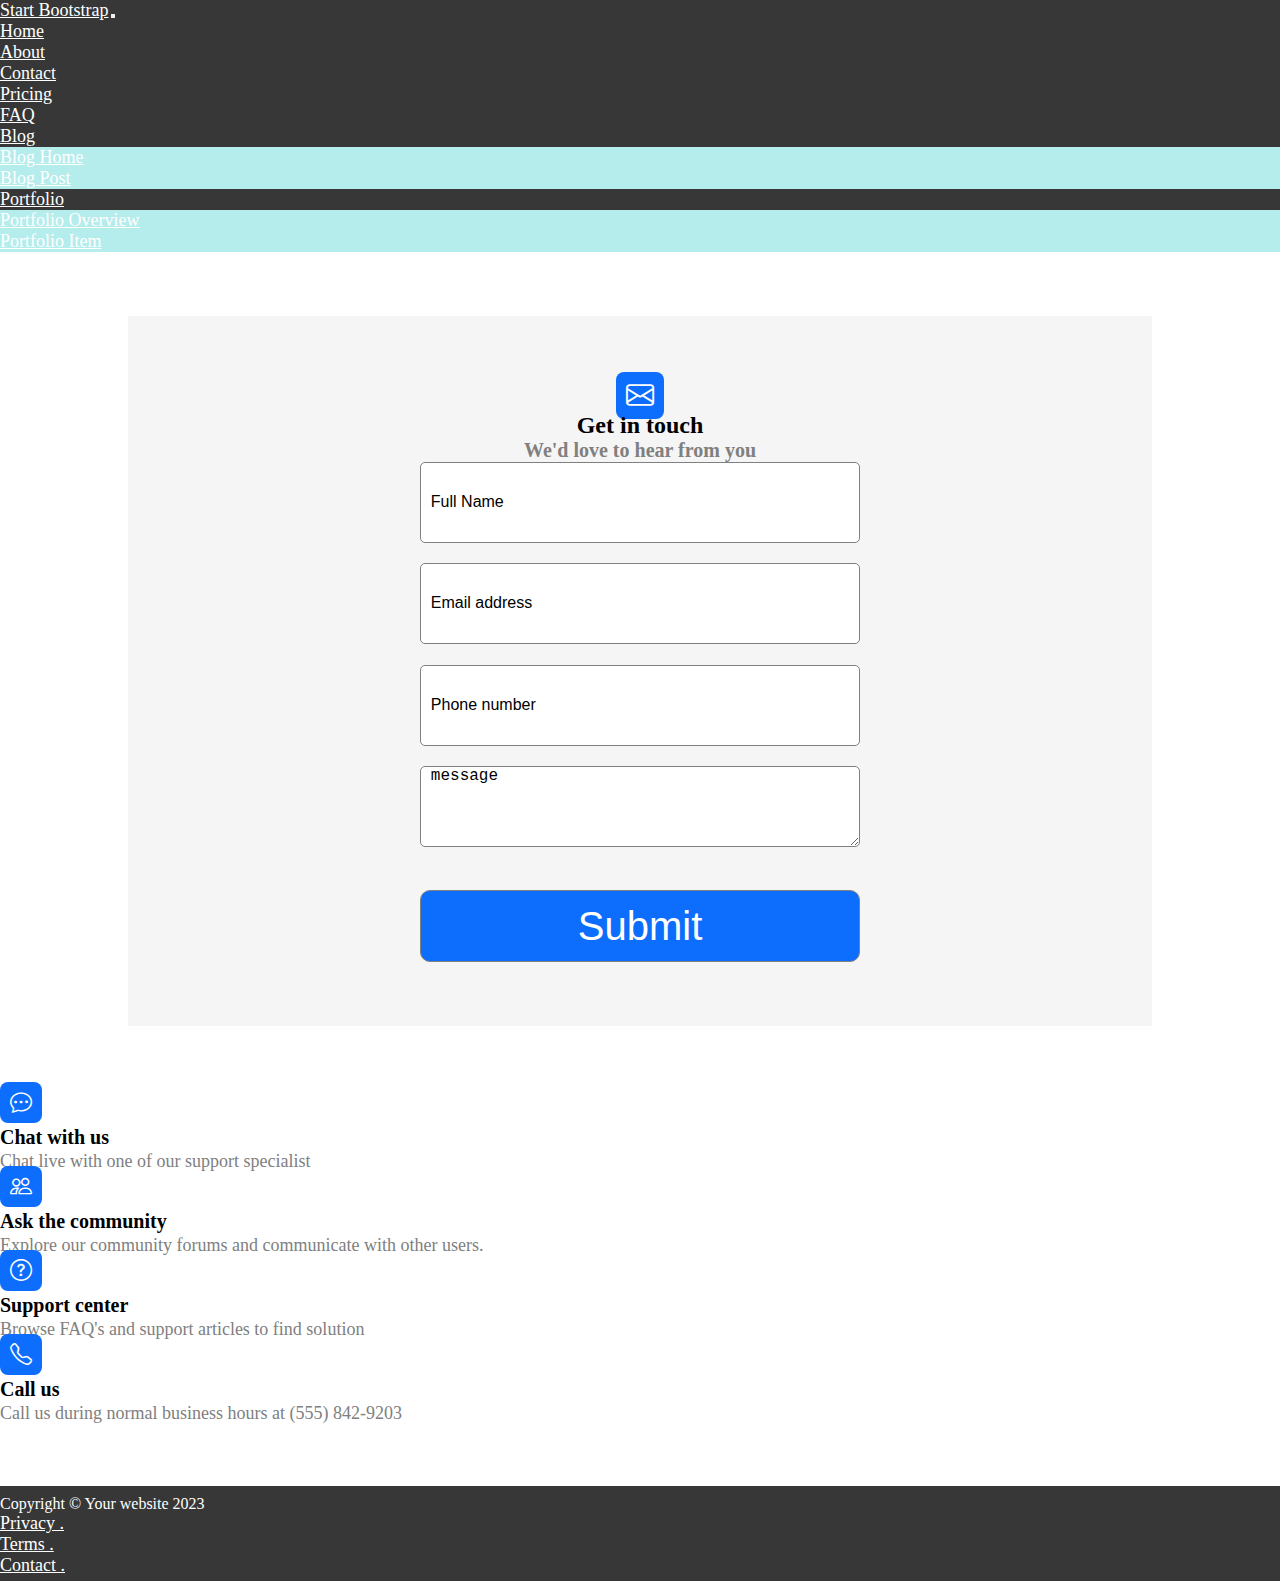
<file: contact.html>
<!doctype html>
<html lang="en">
  <head>
    <meta charset="utf-8">
    <meta name="viewport" content="width=device-width, initial-scale=1">
    <title>Contact Page</title>
    <link rel="stylesheet" href="/style.css">
    <link rel="stylesheet" href="https://cdn.jsdelivr.net/npm/bootstrap-icons@1.11.1/font/bootstrap-icons.css">
    <link href="https://cdn.jsdelivr.net/npm/bootstrap@5.3.2/dist/css/bootstrap.min.css" rel="stylesheet" integrity="sha384-T3c6CoIi6uLrA9TneNEoa7RxnatzjcDSCmG1MXxSR1GAsXEV/Dwwykc2MPK8M2HN" crossorigin="anonymous">
  </head>
  <body>
    <nav class="navbar navbar-expand-lg Header">
        <div class="container">
          <a class="navbar-brand" href="#">Start Bootstrap</a>
          <button class="navbar-toggler" type="button" data-bs-toggle="collapse" data-bs-target="#navbarNavDropdown" aria-controls="navbarNavDropdown" aria-expanded="false" aria-label="Toggle navigation">
            <span class="navbar-toggler-icon"></span>
          </button>
          <div class="collapse navbar-collapse" id="navbarNavDropdown">
            <ul class="navbar-nav ms-auto">
              <li class="nav-item">
                <a class="nav-link" aria-current="page" href="/index.html">Home</a>
              </li>
              <li class="nav-item">
                <a class="nav-link" href="/about.html" target="_blank">About</a>
              </li>
              <li class="nav-item">
                <a class="nav-link" href="/contact.html" target="_blank">Contact</a>
              </li>
              <li class="nav-item">
                <a class="nav-link" href="/pricing.html" target="_blank">Pricing</a>
              </li>
              <li class="nav-item">
                <a class="nav-link" href="/faq.html" target="_blank">FAQ</a>
              </li>
              <li class="nav-item dropdown drop ">
                <a class="nav-link dropdown-toggle" href="#" role="button" data-bs-toggle="dropdown" aria-expanded="false">
                  Blog
                </a>
                <ul class="dropdown-menu ">
                  <li><a class="dropdown-item" href="/blog.html" target="_blank">Blog Home</a></li>
                  <li><a class="dropdown-item" href="/blogp.html" target="_blank">Blog Post</a></li>
                  
                </ul>
              </li>
              <li class="nav-item dropdown drop">
                <a class="nav-link dropdown-toggle" href="#" role="button" data-bs-toggle="dropdown" aria-expanded="false">
                  Portfolio
                </a>
                <ul class="dropdown-menu ">
                  <li><a class="dropdown-item" href="/portfolio.html">Portfolio Overview</a></li>
                  <li><a class="dropdown-item" href="/portfolioitem.html">Portfolio Item</a></li>
                 
                </ul>
              </li>
            </ul>
          </div>
        </div>
      </nav>
      <div class="container contct">
        <i class="bi bi-envelope"></i>
        <p>Get in touch</p>
          <h1>We'd love to hear from you</h1>
          <form action="">
            <div>
              <input type="text" placeholder="Full Name">
            </div>
            <div>
              <input type="email" placeholder="Email address">
            </div>
              <div>
                <input type="number" name="" id="" placeholder="Phone number">
              </div>
              <div>
                <textarea name="" id="" cols="30" rows="10" placeholder="message"></textarea>
              </div>
              <div class="bt">
                <button type="button" class="btn btn-primary" disabled>Submit</button>
            
              </div>
            


          </form>
       

      </div>
      <div class="container don">
        <div class="row">
          <div class="clo-12 col-md-3">
            <i class="bi bi-chat-dots"></i>
            <p>Chat with us</p>
            <h1>Chat live with one of our support specialist</h1>
          </div> 
          <div class="clo-12 col-md-3">
            <i class="bi bi-people"></i>
            <p>Ask the community</p>
            <h1>Explore our community forums and communicate with other users.</h1>
          </div>
          <div class="clo-12 col-md-3">
            <i class="bi bi-question-circle"></i>
            <p>Support center</p>
            <h1>Browse FAQ's and support articles to find solution</h1>
          </div>
          <div class="clo-12 col-md-3">
            <i class="bi bi-telephone"></i>
            <p>Call us</p>
            <h1>Call us during normal business hours at (555) 842-9203</h1>
            
          </div>


        </div>

      </div>
      <div class="footers">
        <div class="container pt-3 pb-3">
            <div class="row foot">
                <div class="col-12 col-md-6">
                    <p class="copied">Copyright &copy; Your website 2023</p>
                </div>
                <div class="col-12 col-md-6">
                   <ul class="float-end">
                    <li class="list-inline-item"><a href="">Privacy &#46</a></li>
                    <li class="list-inline-item"><a href="">Terms &#46</a></li>
                    <li class="list-inline-item"><a href="">Contact &#46</a></li>
                   </ul>
                </div>
            </div>
        </div>
    </div>

      </div>
      
    <script src="https://cdn.jsdelivr.net/npm/bootstrap@5.3.2/dist/js/bootstrap.bundle.min.js" integrity="sha384-C6RzsynM9kWDrMNeT87bh95OGNyZPhcTNXj1NW7RuBCsyN/o0jlpcV8Qyq46cDfL" crossorigin="anonymous"></script>
  </body>
</html>
</file>
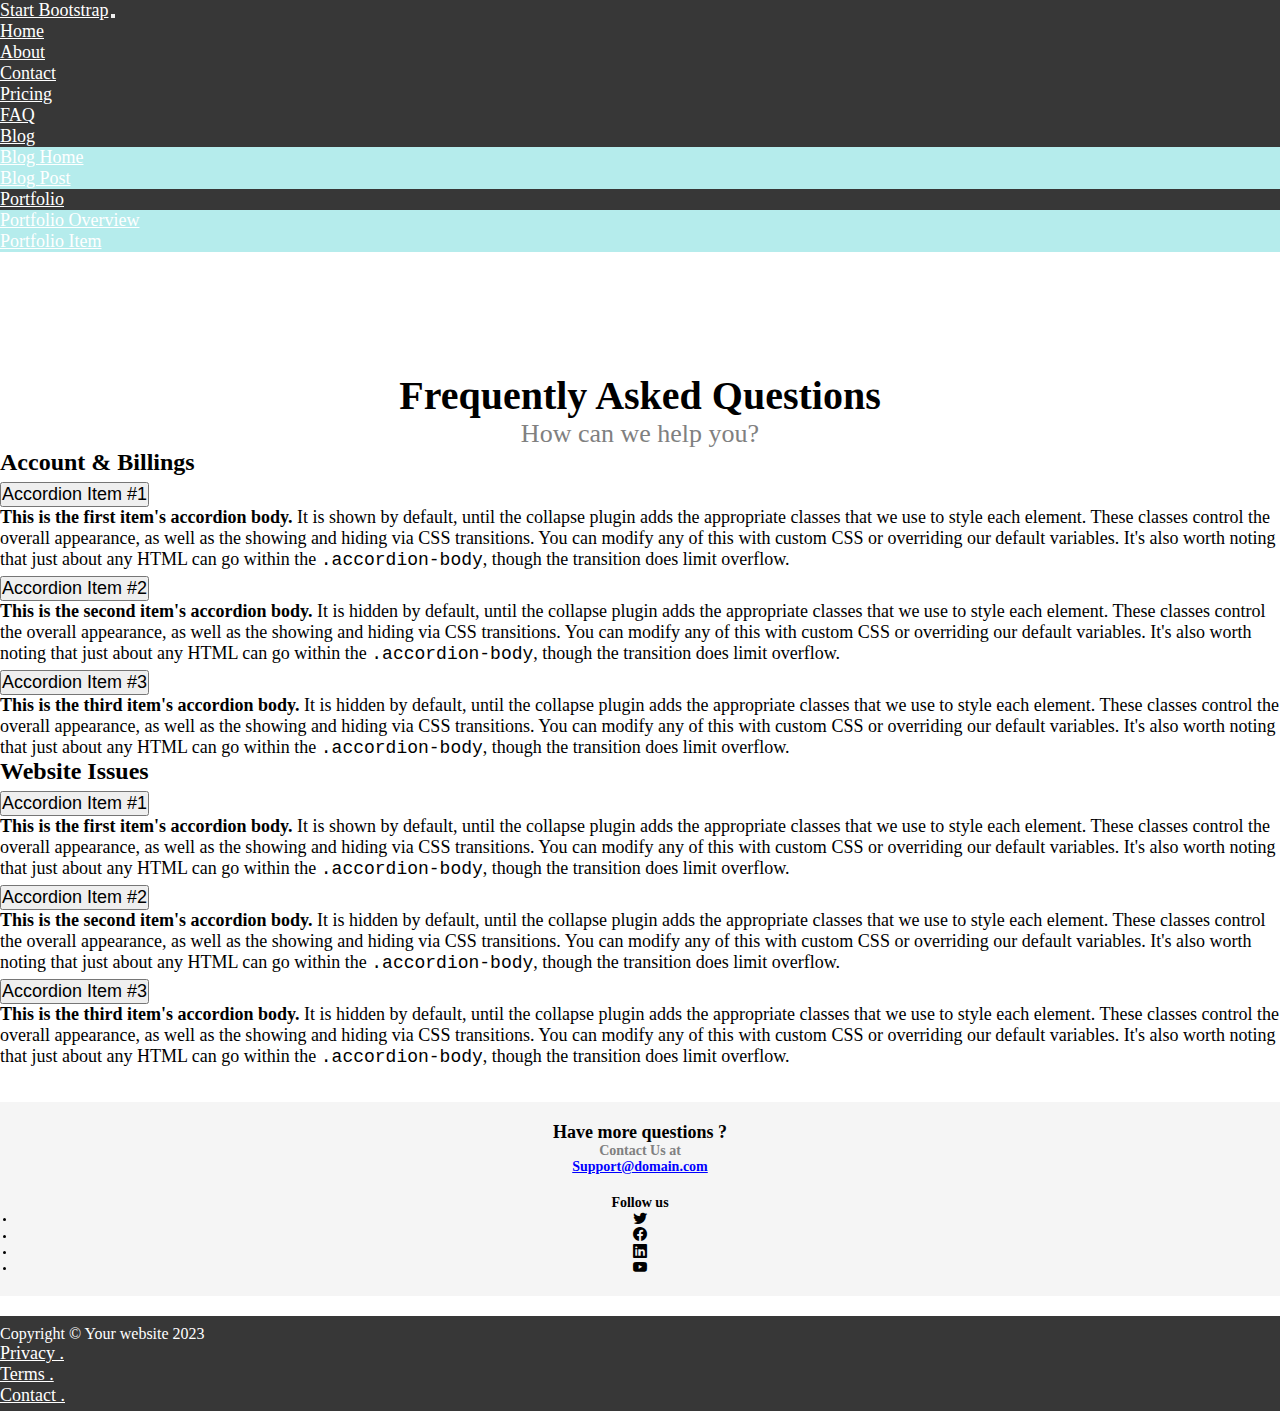
<file: faq.html>
<!doctype html>
<html lang="en">
  <head>
    <meta charset="utf-8">
    <meta name="viewport" content="width=device-width, initial-scale=1">
    <title>FAQ</title>
    <link rel="stylesheet" href="/style.css">
    <link rel="stylesheet" href="https://cdn.jsdelivr.net/npm/bootstrap-icons@1.11.1/font/bootstrap-icons.css">
    <link href="https://cdn.jsdelivr.net/npm/bootstrap@5.3.2/dist/css/bootstrap.min.css" rel="stylesheet" integrity="sha384-T3c6CoIi6uLrA9TneNEoa7RxnatzjcDSCmG1MXxSR1GAsXEV/Dwwykc2MPK8M2HN" crossorigin="anonymous">
  </head>
  <body>
    <nav class="navbar navbar-expand-lg Header">
        <div class="container pt-3 pb-3">
          <a class="navbar-brand" href="#">Start Bootstrap</a>
          <button class="navbar-toggler" type="button" data-bs-toggle="collapse" data-bs-target="#navbarNavDropdown" aria-controls="navbarNavDropdown" aria-expanded="false" aria-label="Toggle navigation">
            <span class="navbar-toggler-icon"></span>
          </button>
          <div class="collapse navbar-collapse" id="navbarNavDropdown">
            <ul class="navbar-nav ms-auto">
              <li class="nav-item">
                <a class="nav-link" aria-current="page" href="#">Home</a>
              </li>
              <li class="nav-item">
                <a class="nav-link" href="#">About</a>
              </li>
              <li class="nav-item">
                <a class="nav-link" href="#">Contact</a>
              </li>
              <li class="nav-item">
                <a class="nav-link" href="#">Pricing</a>
              </li>
              <li class="nav-item">
                <a class="nav-link" href="#">FAQ</a>
              </li>
              <li class="nav-item dropdown drop ">
                <a class="nav-link dropdown-toggle" href="#" role="button" data-bs-toggle="dropdown" aria-expanded="false">
                  Blog
                </a>
                <ul class="dropdown-menu ">
                  <li><a class="dropdown-item" href="/blog.html" target="_blank">Blog Home</a></li>
                  <li><a class="dropdown-item" href="/blogp.html" target="_blank">Blog Post</a></li>
                  
                </ul>
              </li>
              <li class="nav-item dropdown drop">
                <a class="nav-link dropdown-toggle" href="#" role="button" data-bs-toggle="dropdown" aria-expanded="false">
                  Portfolio
                </a>
                <ul class="dropdown-menu ">
                  <li><a class="dropdown-item" href="#">Portfolio Overview</a></li>
                  <li><a class="dropdown-item" href="#">Portfolio Item</a></li>
                 
                </ul>
              </li>
            </ul>
          </div>
        </div>
      </nav>
      
      
    <div class="container faq" >
        <h1>Frequently Asked Questions</h1>
        <p>How can we help you?</p>

    </div>
  
    <div class="container">
        <div class="row">
            <div class="col-12 col-md-8 mb-5 acc">
                <p>Account & Billings</p>
                <div class="accordion" id="accordionExample">
                    <div class="accordion-item">
                      <h2 class="accordion-header">
                        <button class="accordion-button" type="button" data-bs-toggle="collapse" data-bs-target="#collapseOne" aria-expanded="true" aria-controls="collapseOne">
                          Accordion Item #1
                        </button>
                      </h2>
                      <div id="collapseOne" class="accordion-collapse collapse show" data-bs-parent="#accordionExample">
                        <div class="accordion-body">
                          <strong>This is the first item's accordion body.</strong> It is shown by default, until the collapse plugin adds the appropriate classes that we use to style each element. These classes control the overall appearance, as well as the showing and hiding via CSS transitions. You can modify any of this with custom CSS or overriding our default variables. It's also worth noting that just about any HTML can go within the <code>.accordion-body</code>, though the transition does limit overflow.
                        </div>
                      </div>
                    </div>
                    <div class="accordion-item">
                      <h2 class="accordion-header">
                        <button class="accordion-button collapsed" type="button" data-bs-toggle="collapse" data-bs-target="#collapseTwo" aria-expanded="false" aria-controls="collapseTwo">
                          Accordion Item #2
                        </button>
                      </h2>
                      <div id="collapseTwo" class="accordion-collapse collapse" data-bs-parent="#accordionExample">
                        <div class="accordion-body">
                          <strong>This is the second item's accordion body.</strong> It is hidden by default, until the collapse plugin adds the appropriate classes that we use to style each element. These classes control the overall appearance, as well as the showing and hiding via CSS transitions. You can modify any of this with custom CSS or overriding our default variables. It's also worth noting that just about any HTML can go within the <code>.accordion-body</code>, though the transition does limit overflow.
                        </div>
                      </div>
                    </div>
                    <div class="accordion-item">
                      <h2 class="accordion-header">
                        <button class="accordion-button collapsed" type="button" data-bs-toggle="collapse" data-bs-target="#collapseThree" aria-expanded="false" aria-controls="collapseThree">
                          Accordion Item #3
                        </button>
                      </h2>
                      <div id="collapseThree" class="accordion-collapse collapse" data-bs-parent="#accordionExample">
                        <div class="accordion-body">
                          <strong>This is the third item's accordion body.</strong> It is hidden by default, until the collapse plugin adds the appropriate classes that we use to style each element. These classes control the overall appearance, as well as the showing and hiding via CSS transitions. You can modify any of this with custom CSS or overriding our default variables. It's also worth noting that just about any HTML can go within the <code>.accordion-body</code>, though the transition does limit overflow.
                        </div>
                      </div>
                    </div>
                  </div>
                 
                   
                 
                <div class="accordion mt-5 mb-5" id="accordionExample">
                    <p class="billing">Website Issues</p>
                    <div class="accordion-item">
                      <h2 class="accordion-header">
                        <button class="accordion-button" type="button" data-bs-toggle="collapse" data-bs-target="#collapseOne" aria-expanded="true" aria-controls="collapseOne">
                          Accordion Item #1
                        </button>
                      </h2>
                      <div id="collapseOne" class="accordion-collapse collapse show" data-bs-parent="#accordionExample">
                        <div class="accordion-body">
                          <strong>This is the first item's accordion body.</strong> It is shown by default, until the collapse plugin adds the appropriate classes that we use to style each element. These classes control the overall appearance, as well as the showing and hiding via CSS transitions. You can modify any of this with custom CSS or overriding our default variables. It's also worth noting that just about any HTML can go within the <code>.accordion-body</code>, though the transition does limit overflow.
                        </div>
                      </div>
                    </div>
                    <div class="accordion-item">
                      <h2 class="accordion-header">
                        <button class="accordion-button collapsed" type="button" data-bs-toggle="collapse" data-bs-target="#collapseTwo" aria-expanded="false" aria-controls="collapseTwo">
                          Accordion Item #2
                        </button>
                      </h2>
                      <div id="collapseTwo" class="accordion-collapse collapse" data-bs-parent="#accordionExample">
                        <div class="accordion-body">
                          <strong>This is the second item's accordion body.</strong> It is hidden by default, until the collapse plugin adds the appropriate classes that we use to style each element. These classes control the overall appearance, as well as the showing and hiding via CSS transitions. You can modify any of this with custom CSS or overriding our default variables. It's also worth noting that just about any HTML can go within the <code>.accordion-body</code>, though the transition does limit overflow.
                        </div>
                      </div>
                    </div>
                    <div class="accordion-item">
                      <h2 class="accordion-header">
                        <button class="accordion-button collapsed" type="button" data-bs-toggle="collapse" data-bs-target="#collapseThree" aria-expanded="false" aria-controls="collapseThree">
                          Accordion Item #3
                        </button>
                      </h2>
                      <div id="collapseThree" class="accordion-collapse collapse" data-bs-parent="#accordionExample">
                        <div class="accordion-body">
                          <strong>This is the third item's accordion body.</strong> It is hidden by default, until the collapse plugin adds the appropriate classes that we use to style each element. These classes control the overall appearance, as well as the showing and hiding via CSS transitions. You can modify any of this with custom CSS or overriding our default variables. It's also worth noting that just about any HTML can go within the <code>.accordion-body</code>, though the transition does limit overflow.
                        </div>
                      </div>
                    </div>
                  </div>
            </div>
            <div class="col 12 col-md-4 question">
                <div class="quest">
                    <p class="more"><strong>Have more questions ?</strong> </p>
                    <h2 class="contact">Contact Us at</h2>
                    <h3 class="support"><ins>Support@domain.com</ins> </h3>
                    <h2 class="follow">Follow us</h2>
                    <ul class="list-unstyled">
                        <li class="list-inline-item"><i class="bi bi-twitter"></i></li>
                        <li class="list-inline-item"><i class="bi bi-facebook"></i></li>
                        <li class="list-inline-item"><i class="bi bi-linkedin"></i></li>
                        <li class="list-inline-item"><i class="bi bi-youtube"></i></li>
                    </ul>  
                </div>
            </div>
        </div>
    </div>
        
    <div class="footers">
        <div class="container pt-3 pb-3">
            <div class="row foot">
                <div class="col-12 col-md-6">
                    <p class="copied">Copyright &copy; Your website 2023</p>
                </div>
                <div class="col-12 col-md-6">
                   <ul class="float-end">
                    <li class="list-inline-item"><a href="">Privacy &#46</a></li>
                    <li class="list-inline-item"><a href="">Terms &#46</a></li>
                    <li class="list-inline-item"><a href="">Contact &#46</a></li>
                   </ul>
                </div>
            </div>
        </div>
    </div>
        




    
    <script src="https://cdn.jsdelivr.net/npm/bootstrap@5.3.2/dist/js/bootstrap.bundle.min.js" integrity="sha384-C6RzsynM9kWDrMNeT87bh95OGNyZPhcTNXj1NW7RuBCsyN/o0jlpcV8Qyq46cDfL" crossorigin="anonymous"></script>
  </body>
</html>
</file>
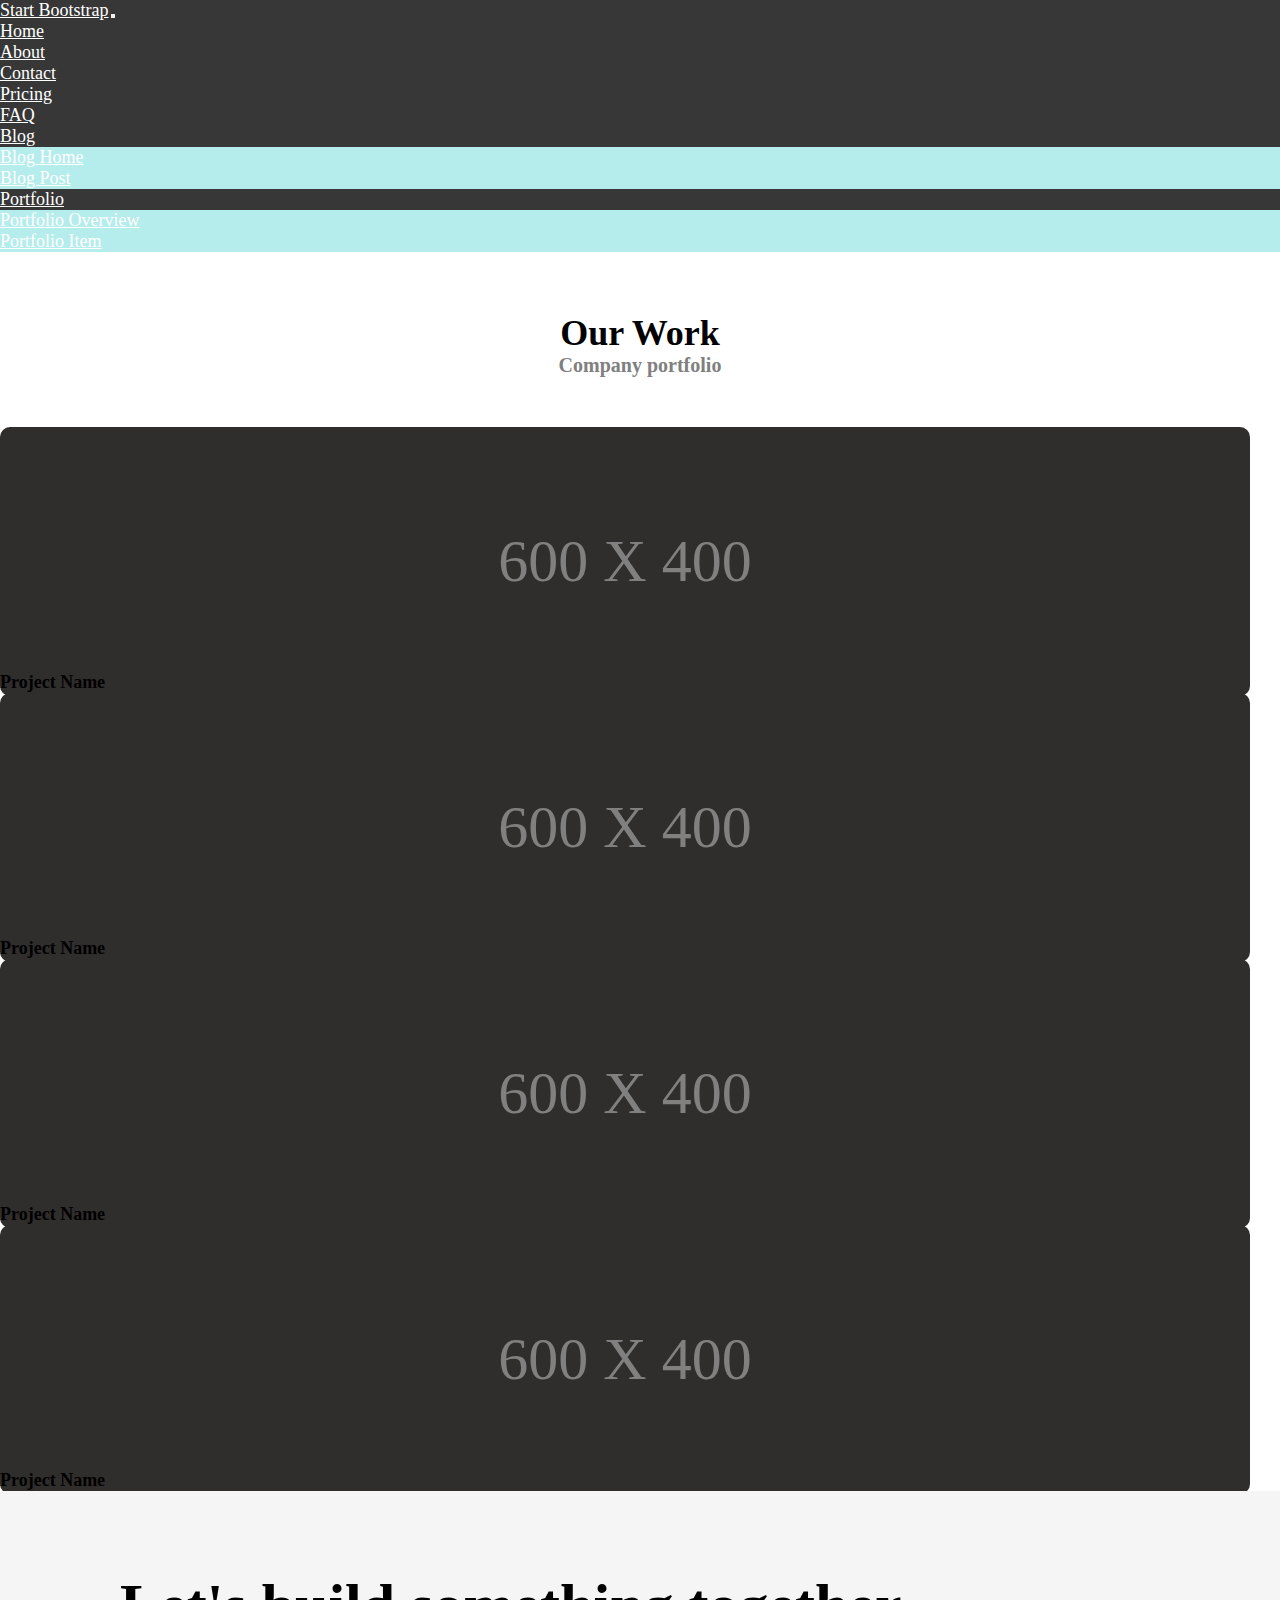
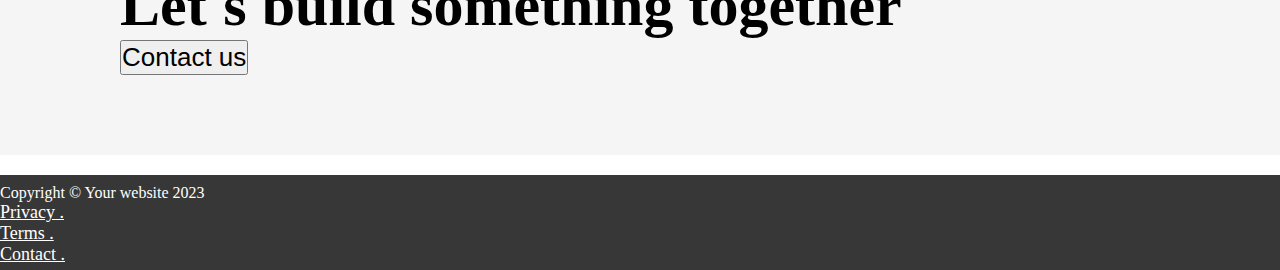
<file: portfolio.html>
<!doctype html>
<html lang="en">
  <head>
    <meta charset="utf-8">
    <meta name="viewport" content="width=device-width, initial-scale=1">
    <title>Portfolio</title>
    <link rel="stylesheet" href="/style.css">
    <link rel="stylesheet" href="https://cdn.jsdelivr.net/npm/bootstrap-icons@1.11.1/font/bootstrap-icons.css">
    <link href="https://cdn.jsdelivr.net/npm/bootstrap@5.3.2/dist/css/bootstrap.min.css" rel="stylesheet" integrity="sha384-T3c6CoIi6uLrA9TneNEoa7RxnatzjcDSCmG1MXxSR1GAsXEV/Dwwykc2MPK8M2HN" crossorigin="anonymous">
  </head>
  <body>
    <nav class="navbar navbar-expand-lg Header">
      <div class="container pt-3 pb-3">
        <a class="navbar-brand" href="#">Start Bootstrap</a>
        <button class="navbar-toggler" type="button" data-bs-toggle="collapse" data-bs-target="#navbarNavDropdown" aria-controls="navbarNavDropdown" aria-expanded="false" aria-label="Toggle navigation">
          <span class="navbar-toggler-icon"></span>
        </button>
        <div class="collapse navbar-collapse" id="navbarNavDropdown">
          <ul class="navbar-nav ms-auto">
            <li class="nav-item">
              <a class="nav-link" aria-current="page" href="/index.html">Home</a>
            </li>
            <li class="nav-item">
              <a class="nav-link" href="#">About</a>
            </li>
            <li class="nav-item">
              <a class="nav-link" href="#">Contact</a>
            </li>
            <li class="nav-item">
              <a class="nav-link" href="#">Pricing</a>
            </li>
            <li class="nav-item">
              <a class="nav-link" href="/faq.html">FAQ</a>
            </li>
            <li class="nav-item dropdown drop ">
              <a class="nav-link dropdown-toggle" href="#" role="button" data-bs-toggle="dropdown" aria-expanded="false">
                Blog
              </a>
              <ul class="dropdown-menu ">
                <li><a class="dropdown-item" href="/blog.html">Blog Home</a></li>
                <li><a class="dropdown-item" href="/blogp.html">Blog Post</a></li>
                
              </ul>
            </li>
            <li class="nav-item dropdown drop">
              <a class="nav-link dropdown-toggle" href="#" role="button" data-bs-toggle="dropdown" aria-expanded="false">
                Portfolio
              </a>
              <ul class="dropdown-menu ">
                <li><a class="dropdown-item" href="#">Portfolio Overview</a></li>
                <li><a class="dropdown-item" href="/portfolioitem.html">Portfolio Item</a></li>
               
              </ul>
            </li>
          </ul>
        </div>
      </div>
    </nav>
   
    
    <div class="first-text">
        <p>Our Work</p>
        <h1>Company portfolio</h1>
    </div>
    
      <div class="container rows">
        <div class="row scrol ">
          <div class="col-12 col-md-6 lefts">
            <div class="f3p">
              <p>600 X 400</p>
            </div>
            <p class="pros">Project Name</p>
          </div>
          <div class="col-12 col-md-6 lefts">
            <div class="f3p">
              <p>600 X 400</p>
            </div>
            <p class="pros">Project Name</p>
          </div>
          <div class="col-12 col-md-6 lefts">
            <div class="f3p">
              <p>600 X 400</p>
            </div>
            <p class="pros">Project Name</p>
          </div>
          <div class="col-12 col-md-6 lefts">
            <div class="f3p">
              <p>600 X 400</p>
            </div>
            <p class="pros">Project Name</p>
          </div>
        </div>
      </div>
      
     <div class="container-fluid build">
      <div class="content">
        <p> Let's build something together</p>
      <button type="button" class="btn btn-primary btn-lg">Contact us</button>
      </div>
      </div>
     <div class="footers">
      <div class="container pt-3 pb-3">
          <div class="row foot">
              <div class="col-12 col-md-6">
                  <p class="copied">Copyright &copy; Your website 2023</p>
              </div>
              <div class="col-12 col-md-6">
                 <ul class="float-end">
                  <li class="list-inline-item"><a href="">Privacy &#46</a></li>
                  <li class="list-inline-item"><a href="">Terms &#46</a></li>
                  <li class="list-inline-item"><a href="">Contact &#46</a></li>
                 </ul>
              </div>
          </div>
      </div>
  </div>
        
  <script src="https://cdn.jsdelivr.net/npm/bootstrap@5.3.2/dist/js/bootstrap.bundle.min.js" integrity="sha384-C6RzsynM9kWDrMNeT87bh95OGNyZPhcTNXj1NW7RuBCsyN/o0jlpcV8Qyq46cDfL" crossorigin="anonymous"></script>
  </body>
</html>
</file>
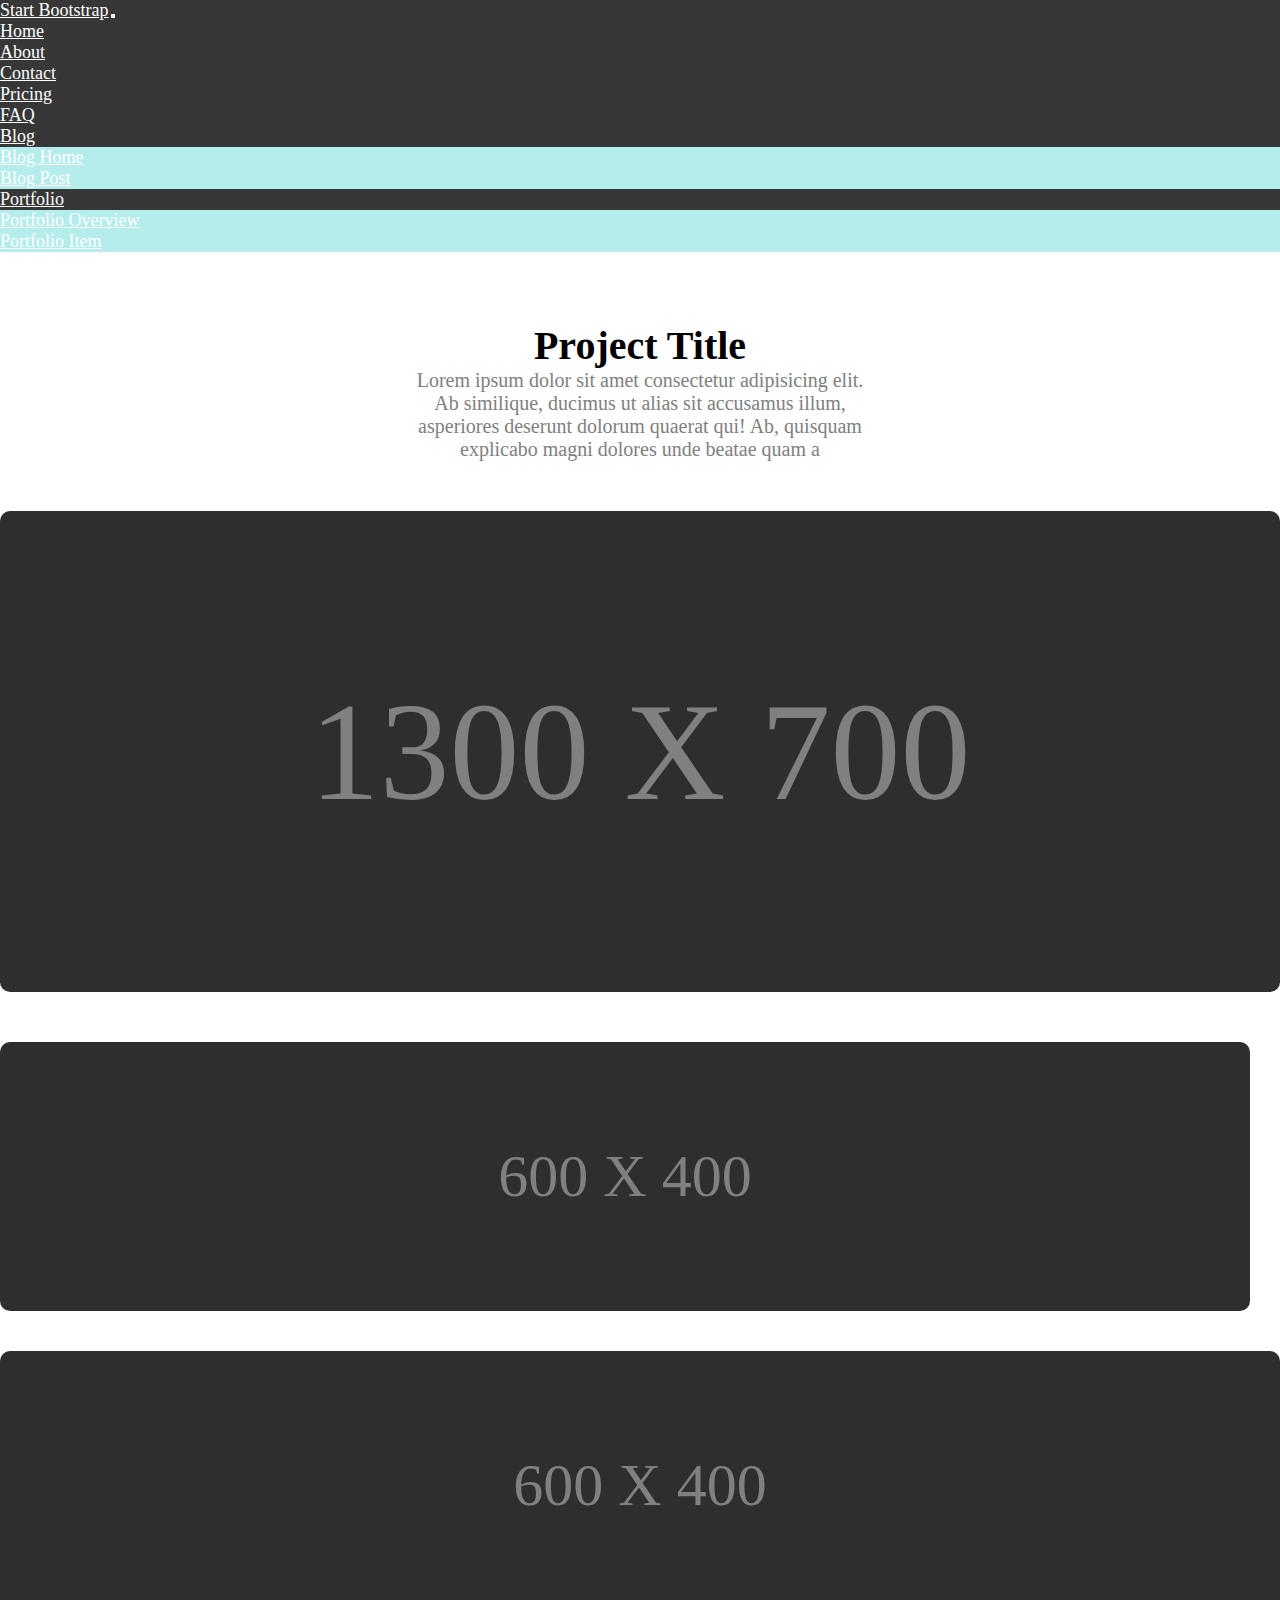
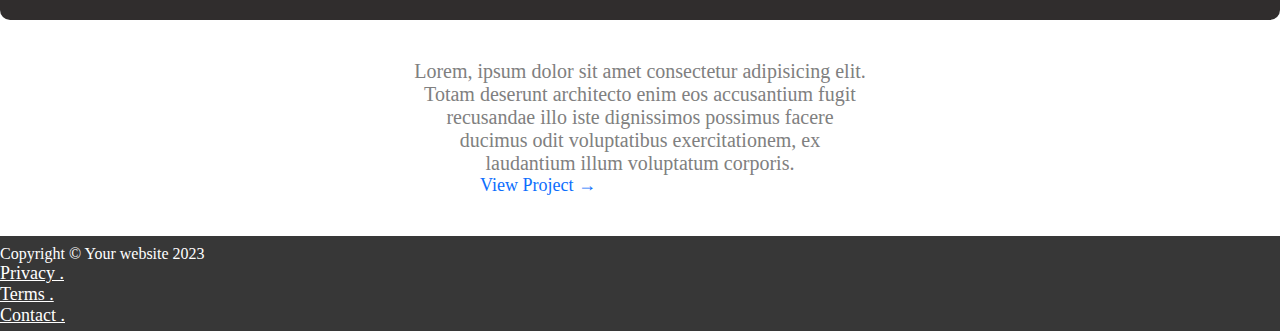
<file: portfolioitem.html>
<!doctype html>
<html lang="en">
  <head>
    <meta charset="utf-8">
    <meta name="viewport" content="width=device-width, initial-scale=1">
    <title>Portfolio-item</title>
    <link rel="stylesheet" href="/style.css">
    <link rel="stylesheet" href="https://cdn.jsdelivr.net/npm/bootstrap-icons@1.11.1/font/bootstrap-icons.css">
    <link href="https://cdn.jsdelivr.net/npm/bootstrap@5.3.2/dist/css/bootstrap.min.css" rel="stylesheet" integrity="sha384-T3c6CoIi6uLrA9TneNEoa7RxnatzjcDSCmG1MXxSR1GAsXEV/Dwwykc2MPK8M2HN" crossorigin="anonymous">
  </head>
  <body>
    <nav class="navbar navbar-expand-lg Header">
      <div class="container pt-3 pb-3">
        <a class="navbar-brand" href="#">Start Bootstrap</a>
        <button class="navbar-toggler" type="button" data-bs-toggle="collapse" data-bs-target="#navbarNavDropdown" aria-controls="navbarNavDropdown" aria-expanded="false" aria-label="Toggle navigation">
          <span class="navbar-toggler-icon"></span>
        </button>
        <div class="collapse navbar-collapse" id="navbarNavDropdown">
          <ul class="navbar-nav ms-auto">
            <li class="nav-item">
              <a class="nav-link" aria-current="page" href="/index.html">Home</a>
            </li>
            <li class="nav-item">
              <a class="nav-link" href="#">About</a>
            </li>
            <li class="nav-item">
              <a class="nav-link" href="#">Contact</a>
            </li>
            <li class="nav-item">
              <a class="nav-link" href="#">Pricing</a>
            </li>
            <li class="nav-item">
              <a class="nav-link" href="/faq.html">FAQ</a>
            </li>
            <li class="nav-item dropdown drop ">
              <a class="nav-link dropdown-toggle" href="#" role="button" data-bs-toggle="dropdown" aria-expanded="false">
                Blog
              </a>
              <ul class="dropdown-menu ">
                <li><a class="dropdown-item" href="/blog.html">Blog Home</a></li>
                <li><a class="dropdown-item" href="/blogp.html">Blog Post</a></li>
                
              </ul>
            </li>
            <li class="nav-item dropdown drop">
              <a class="nav-link dropdown-toggle" href="#" role="button" data-bs-toggle="dropdown" aria-expanded="false">
                Portfolio
              </a>
              <ul class="dropdown-menu ">
                <li><a class="dropdown-item" href="/portfolio.html">Portfolio Overview</a></li>
                <li><a class="dropdown-item" href="#">Portfolio Item</a></li>
               
              </ul>
            </li>
          </ul>
        </div>
      </div>
    </nav>
    <div class="container">
        <div class="txt">
            <h1>Project Title</h1>
            <p>Lorem ipsum dolor sit amet consectetur adipisicing elit. <br> Ab similique, ducimus ut alias sit accusamus illum, <br> asperiores deserunt dolorum quaerat qui! Ab, quisquam <br>explicabo magni dolores unde beatae quam a</p>

        </div>

    </div>
    <div class="container">
      <div class="row fst ">
        <div class="col-12 col-md-12 col-lg-12 big">
          <p>1300 X 700</p>

        </div>

      </div>

    </div>
    <div class="container">
      <div class="row below">
        <div class="col-12 col-md-6 f1">
          <div class="f1p">
            <p>600 X 400 </p>
          </div>

        </div>
        <div class="col-12 col-md-6 f2 belows">
          <div class="f2p">
            <p>600 X 400 </p>
          </div>

        </div>
      </div>
    </div>
    <div class="container down">
      <div>
        <p>Lorem, ipsum dolor sit amet consectetur adipisicing elit. <br> Totam deserunt architecto enim eos accusantium fugit <br> recusandae illo iste dignissimos possimus facere <br> ducimus odit voluptatibus exercitationem, ex <br> laudantium illum voluptatum corporis.</p>
      <a href="">View Project  &#8594;</a>
      </div>
    </div>
    <div class="footers">
      <div class="container pt-3 pb-3">
          <div class="row foot">
              <div class="col-12 col-md-6">
                  <p class="copied">Copyright &copy; Your website 2023</p>
              </div>
              <div class="col-12 col-md-6">
                 <ul class="float-end">
                  <li class="list-inline-item"><a href="">Privacy &#46</a></li>
                  <li class="list-inline-item"><a href="">Terms &#46</a></li>
                  <li class="list-inline-item"><a href="">Contact &#46</a></li>
                 </ul>
              </div>
          </div>
      </div>
  </div>
      
   

    











       
    


    <script src="https://cdn.jsdelivr.net/npm/bootstrap@5.3.2/dist/js/bootstrap.bundle.min.js" integrity="sha384-C6RzsynM9kWDrMNeT87bh95OGNyZPhcTNXj1NW7RuBCsyN/o0jlpcV8Qyq46cDfL" crossorigin="anonymous"></script>
  </body>
</html>
</file>
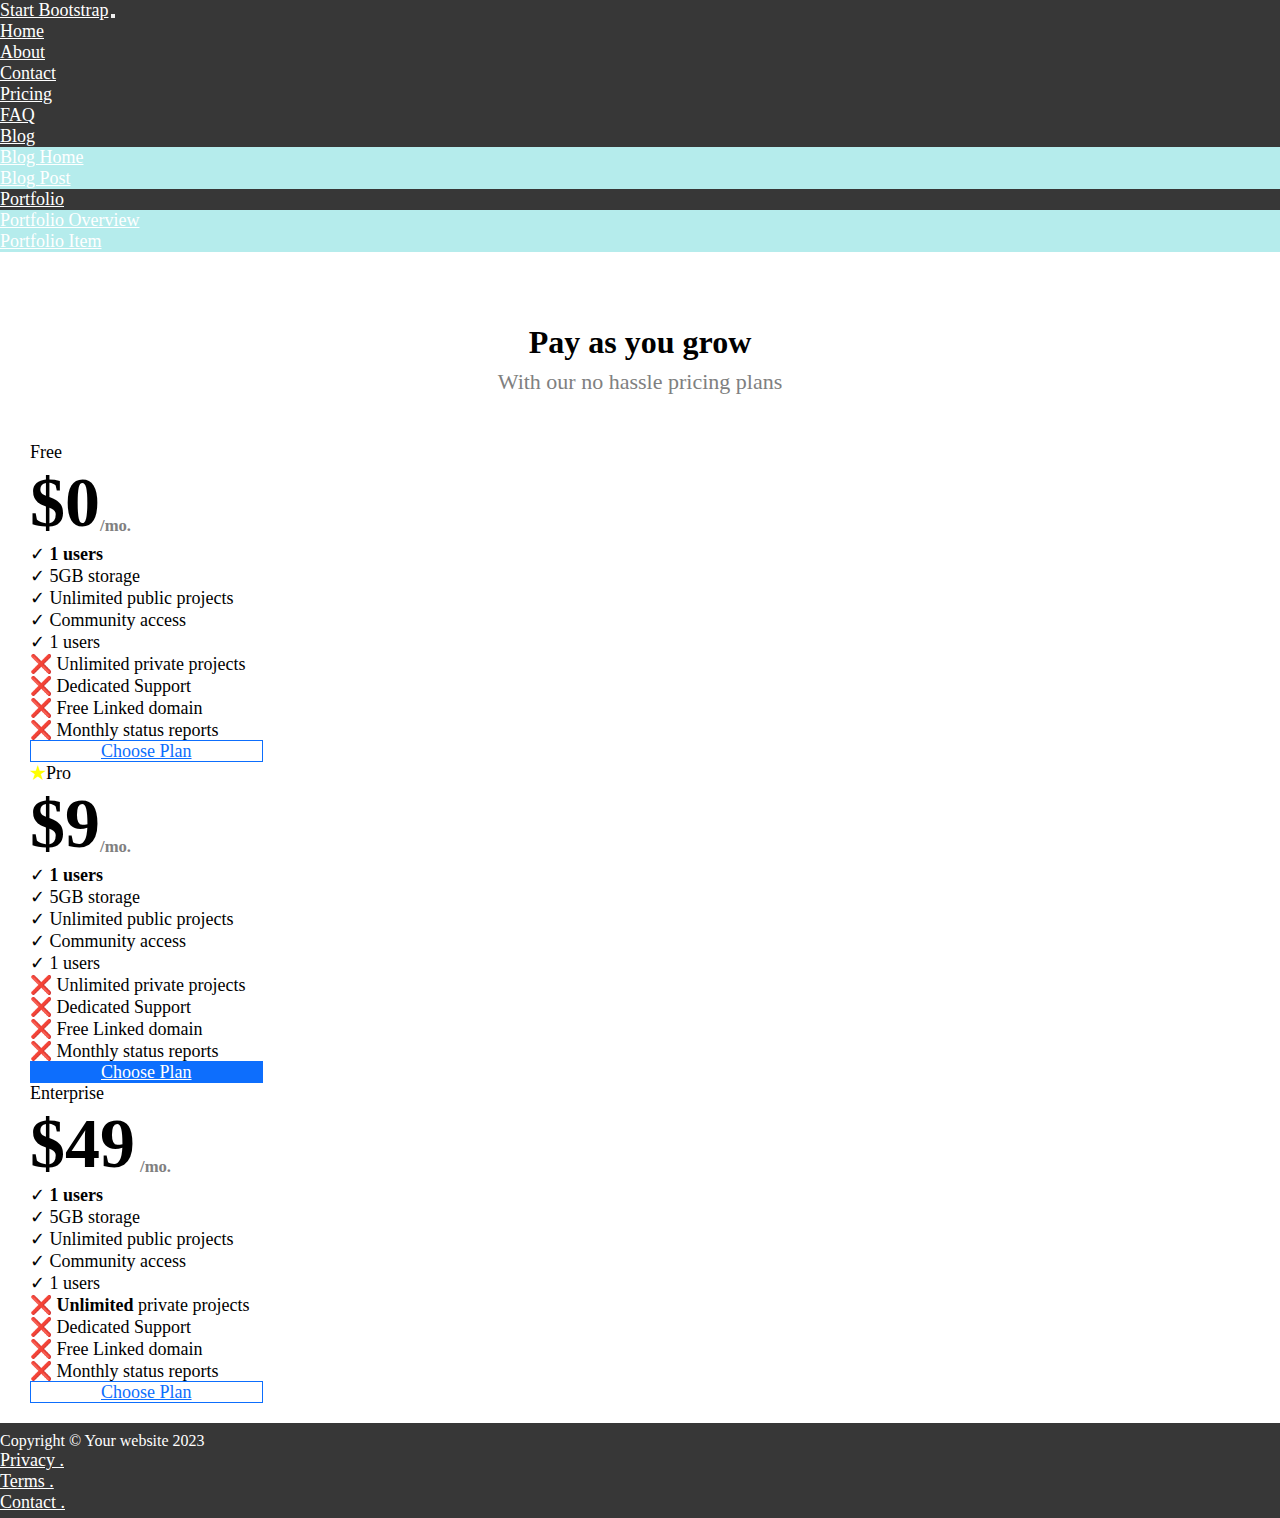
<file: pricing.html>
<!doctype html>
<html lang="en">
  <head>
    <meta charset="utf-8">
    <meta name="viewport" content="width=device-width, initial-scale=1">
    <title>Contact Page</title>
    <link rel="stylesheet" href="/style.css">
    <link rel="stylesheet" href="https://cdn.jsdelivr.net/npm/bootstrap-icons@1.11.1/font/bootstrap-icons.css">
    <link href="https://cdn.jsdelivr.net/npm/bootstrap@5.3.2/dist/css/bootstrap.min.css" rel="stylesheet" integrity="sha384-T3c6CoIi6uLrA9TneNEoa7RxnatzjcDSCmG1MXxSR1GAsXEV/Dwwykc2MPK8M2HN" crossorigin="anonymous">
  </head>
  <body>
    <nav class="navbar navbar-expand-lg Header">
        <div class="container">
          <a class="navbar-brand" href="#">Start Bootstrap</a>
          <button class="navbar-toggler" type="button" data-bs-toggle="collapse" data-bs-target="#navbarNavDropdown" aria-controls="navbarNavDropdown" aria-expanded="false" aria-label="Toggle navigation">
            <span class="navbar-toggler-icon"></span>
          </button>
          <div class="collapse navbar-collapse" id="navbarNavDropdown">
            <ul class="navbar-nav ms-auto">
              <li class="nav-item">
                <a class="nav-link" aria-current="page" href="/index.html">Home</a>
              </li>
              <li class="nav-item">
                <a class="nav-link" href="/about.html" target="_blank">About</a>
              </li>
              <li class="nav-item">
                <a class="nav-link" href="/contact.html" target="_blank">Contact</a>
              </li>
              <li class="nav-item">
                <a class="nav-link" href="/pricing.html" target="_blank">Pricing</a>
              </li>
              <li class="nav-item">
                <a class="nav-link" href="/faq.html" target="_blank">FAQ</a>
              </li>
              <li class="nav-item dropdown drop ">
                <a class="nav-link dropdown-toggle" href="#" role="button" data-bs-toggle="dropdown" aria-expanded="false">
                  Blog
                </a>
                <ul class="dropdown-menu ">
                  <li><a class="dropdown-item" href="/blog.html" target="_blank">Blog Home</a></li>
                  <li><a class="dropdown-item" href="/blogp.html" target="_blank">Blog Post</a></li>
                  
                </ul>
              </li>
              <li class="nav-item dropdown drop">
                <a class="nav-link dropdown-toggle" href="#" role="button" data-bs-toggle="dropdown" aria-expanded="false">
                  Portfolio
                </a>
                <ul class="dropdown-menu ">
                  <li><a class="dropdown-item" href="/portfolio.html">Portfolio Overview</a></li>
                  <li><a class="dropdown-item" href="/portfolioitem.html">Portfolio Item</a></li>
                 
                </ul>
              </li>
            </ul>
          </div>
        </div>
      </nav>
      <div class="container">
        <div class="top">
          <p>Pay as you grow</p>
        <h1>With our no hassle pricing plans</h1>
        </div>
        
        <div class="row">
          <div class="col-12 col-md-4 gx-5 mb-5 pb-5">
            <div class="card ">
              <div class="card-body txta">
              <p> Free </p>
              <h1> <span>$0</span><sub style="color: grey;">/mo.</sub></h1>
              <p>&#10003 <strong> 1 users</strong></p>
              <p>&#10003 5GB storage</p>
              <p>&#10003 Unlimited public projects</p>
              <p>&#10003 Community access</p>
              <p>&#10003 1 users</p>
              <p>&#10060 Unlimited private projects</p>
              <p>&#10060 Dedicated Support</p>
              <p>&#10060 Free Linked domain</p>
              <p>&#10060 Monthly status reports</p>
                <a href="#" class="btn plans">Choose Plan</a>
              </div>
            </div>
          </div>
          <div class="col-12 col-md-4 gx-5">
            <div class="card">
              <div class="card-body txta">
              <p> <span style="font-size: 1.8rem;color: yellow;">&#9733;</span>Pro </p>
              <h1><span>$9</span><sub style="color: grey;">/mo.</sub></h1>
              <p>&#10003 <strong>1 users</strong> </p>
              <p>&#10003 5GB storage</p>
              <p>&#10003 Unlimited public projects</p>
              <p>&#10003 Community access</p>
              <p>&#10003 1 users</p>
              <p>&#10060 Unlimited private projects</p>
              <p>&#10060 Dedicated Support</p>
              <p>&#10060 Free Linked domain</p>
              <p>&#10060 Monthly status reports</p>
                <a href="#" class="btn  plan">Choose Plan</a>
              </div>
            </div>
          </div>
          <div class="col-12 col-md-4 gx-5">
            <div class="card">
              <div class="card-body txta">
              <p> Enterprise </p>
              <h1><span>$49</span> <sub style="color: grey;">/mo.</sub></h1>
              <p>&#10003 <strong>1 users</strong> </p>
              <p>&#10003 5GB storage</p>
              <p>&#10003 Unlimited public projects</p>
              <p>&#10003 Community access</p>
              <p>&#10003 1 users</p>
              <p>&#10060 <strong>Unlimited</strong> private projects</p>
              <p>&#10060 Dedicated Support</p>
              <p>&#10060 Free Linked domain</p>
              <p>&#10060 Monthly status reports</p>
                <a href="#" class="btn  plans">Choose Plan</a>
              </div>
            </div>
          </div>
        </div>




      </div>
     
    











      <div class="footers">
        <div class="container pt-3 pb-3">
            <div class="row foot">
                <div class="col-12 col-md-6">
                    <p class="copied">Copyright &copy; Your website 2023</p>
                </div>
                <div class="col-12 col-md-6">
                   <ul class="float-end">
                    <li class="list-inline-item"><a href="">Privacy &#46</a></li>
                    <li class="list-inline-item"><a href="">Terms &#46</a></li>
                    <li class="list-inline-item"><a href="">Contact &#46</a></li>
                   </ul>
                </div>
            </div>
        </div>
    </div>

      </div>
      
    <script src="https://cdn.jsdelivr.net/npm/bootstrap@5.3.2/dist/js/bootstrap.bundle.min.js" integrity="sha384-C6RzsynM9kWDrMNeT87bh95OGNyZPhcTNXj1NW7RuBCsyN/o0jlpcV8Qyq46cDfL" crossorigin="anonymous"></script>
  </body>
</html>
</file>
<file: style.css>
*{
    margin: 0;
    padding: 0;
    box-sizing: border-box;
}
html{
  font-size: 10px;
}
.Header{
    background-color: #373737;
}
.Header a{
    color: grey;
}
.container a{
    color: white;
    font-size: 1.8rem;
}
.navbar-nav a:hover{
    color: white;
}
.drop ul{
    
    background-color: rgb(181, 236, 236);
    color: aquamarine;
}
.drop ul :hover{
    background-color: rgb(95, 107, 160);
    color: crimson;
}
.drop li a :hover{
    color: black;
}
.boxed{
    background-color: rgb(75, 82, 82);
    padding-top: 100px;
    padding-bottom: 100px;
    margin-right: 80px;
    margin-left: 40px;
    /* padding-left: 10px;
    padding-right: 10px; */
    /* width: 5%; */
    border-radius: 5px;
    flex-basis: 50%;
    /* margin-right: 180px;
    margin-left: 180px; */
}
.boxed p{
    color: rgb(206, 196, 196);
    font-size: 6rem;
    font-weight: 700;
    text-align: center;
}
.All-bootstrap{
  padding-top: 100px;
  padding-bottom: 100px;
  background-color: #373737;
}
.boots .temp h1{
  font-size: 4.4rem;
  font-weight: 700;
  color: white;
}
.boots .temp p{
  font-size: 2rem;
  color: grey;
}
.temp{
  padding-left: 85px;
}
.boots .butn button{
  font-size: 2.2rem;
  
}

.icon-rows{
    padding-top: 80px;
    background-color:white;
    padding-bottom: 80px;
}
.icon-rows i{
    color: white;
    background-color: rgb(13, 110, 253);
    font-size: 30px;
    border-radius: 5px;
    padding-left: 5px;
    padding-right: 5px;
    padding-top: 5px;
    padding-bottom: 5px;
}
.icon-rows h1{
  font-weight: 700;
}
.icon-rows p{
  font-size: 1.8rem;
}
.featured{
    margin-top: 55px;
}
.better p{
    font-size: 30px;
    font-weight: 700;
}
.ceo{
    text-align: center;
    /* width: 100%; */
    margin-top: 50px;
    margin-bottom: 120px;
    background-color: rgb(228, 224, 224);
    padding-top: 80px;
    padding-bottom: 80px;
}
.ceo h1{
    text-align: center;
    font-family: "Lucida Sans", "Lucida Sans Regular", "Lucida Grande",
      "Lucida Sans Unicode", Geneva, Verdana, sans-serif;
    font-weight: lighter;
    font-size: 27px;
}

.ceo h2 {
    font-family: "Lucida Sans", "Lucida Sans Regular", "Lucida Grande",
      "Lucida Sans Unicode", Geneva, Verdana, sans-serif;
    font-weight: lighter;
    font-size: 15px;
  }
  .ceos {
    display: flex;
    align-items: center;
    justify-content: center;
    margin-top: 25px;
  }
  .ceos h1 {
    font-size: 0.6rem;
    text-align: center;
    padding-top: 20px;
  }
  .round {
    width: 40px;
    height: 40px;
    border-radius: 100%;
    background-color: rgb(153, 147, 147);
    align-items: center;
  }
  .blog {
    text-align: center;
    padding-top: 80px;
    padding-bottom: 40px;
  }
  .blog h1 {
    font-size: 30px;
    font-family: arial;
    font-weight: 700;
  }
  .blog h2 {
    color: gray;
    font-size: 2.1rem;
  }
  .card img{
    width: auto;
    height: 250px;
    object-fit: fill;
  }
  .card-body h5{
    font-size: 2rem;
  }
  .card-body p{
    font-size: 1.8rem;
  }
  .contain{
    box-shadow: 10px 5px 5px rgba(0, 0, 0, 0.1);
  }
  .round1 {
    width: 40px;
    height: 40px;
    border-radius: 100%;
    background-color: rgb(153, 147, 147);
    align-items: center;
  }
  .round1 h1 {
    font-size: 0.6rem;
    text-align: center;
    padding-top: 15px;
  }
  .round0 {
    display: flex;
    justify-content: left;
    gap: 20px;
    padding-top: 50px;
  }
  .sign{
    margin-top: 70px;
    background-color: rgb(13, 110, 253);
    border-radius: 10px;
  }
  .signed{
    padding-top: 45px;
    padding-bottom: 45px;
    
  }
  .nproducts p{
    font-size: 2.8rem;
    font-weight: 600;
    color: white;
    padding-left: 40px;
  }
  .nproducts h1{
    font-size: 1.9rem;
    font-weight: 200;
    color: rgb(203, 238, 238);
    padding-left: 40px;
  }
  .signat h1{
    font-size: 1.9rem;
    font-weight: 200;
    color: rgb(203, 238, 238);
    
  }
  .mail input::placeholder{
    font-size: 1.8rem;
    
  }
  .mail input{
    width: 50%;
    padding-top: 10px;
    padding-bottom: 10px;
    border-radius: 8px;
    border: none;
    padding-left: 10px;
  }
  .mail h1{
    font-size: 1.9rem;
    padding-top: 12px;
  }
  .mail button{
    font-size: 2rem;
    color: white;
    border: 1px solid white;
    border-radius: 5px;
    background-color:rgb(13, 110, 253) ;
    padding-bottom: 6px;
    padding-left: 6px;
    padding-right: 6px;
    margin-left: -4px;
  }
  .mail{
    padding-left: 40px;
  }

  /* Styling the footer */
  
  .footer{
    background-color: #373737;
  }
  .down a{
    color: black;
    text-decoration: none;
    text-align: right;
  }

.footer {
  display: flex;
  flex-basis: 50%;
  justify-content: space-around;
  /* margin: 30px; */
  padding-top: 15px;
  padding-bottom: 15px;
}
.footer h1 {
  color: white;
  font-size: 1.2rem;
}
.footer ul li {
  font-size: 1.2rem;
  color: white;
  display: inline-block;
  gap: 20px;
}
.footer ul li a {
  color: white;
}
/* Styling About Page */
.mission{
  text-align: center;
  margin-top: 80px;
}
.mission p{
  font-size: 3.2rem;
  font-weight: 600;
}
.mission h1{
  font-size: 2.2rem;
  color: grey;
}
.mission button{
  font-size: 2.2rem;
  margin-top: 10px;
}

.founders .fig{
  background-color: #373737;
  text-align: center;
  padding-top:120px ;
  padding-bottom: 120px;
  border-radius: 8px;
}
.fig p{
  font-size: 7rem;
  color: grey;
}
.founders .found{
  text-align: center;
}
.mid{
  background-color: whitesmoke;
}
.found{
  padding-top: 120px;
  margin-left: 20px;
}
.found p{
  font-size: 2.8rem;
  font-weight: 800;
}
.found h1{
  font-size: 2.2rem;
}
.rws .founders{
  margin-top: 50px;
  margin-bottom: 70px;
}
.figo p{
  font-size: 7rem;
  color: grey;
}
.founded .figo{
  background-color: #373737;
  text-align: center;
  padding-top:120px ;
  padding-bottom: 120px;
  border-radius: 8px;
}
.growth{
  padding-top: 80px;
  
}
.growth p{
  font-size: 2.8rem;
  font-weight: 800;
}
.growth h1{
  font-size: 2.2rem;
  color: grey;
}
.dwn{
  margin-top: 100px;
  margin-bottom: 100px;
}
.rww .numguys{
  color: grey;
  background-color: rgb(228, 227, 227);
  text-align: center;
  padding-top: 60px;
  padding-bottom: 20px;
  height: 160px;
  width: 160px;
  border-radius: 100%;
}
.numguys p{
  font-size: 2.4rem;
}
.teams p{
  text-align: center;
  font-size: 3rem;
  font-weight: 700;
}
.teams h1{
  text-align: center;
  font-size: 2.4rem;
  color: grey;
}
.teams{
  margin-bottom: 70px;
}
.numguys h2{
  text-align: center;
}
.gees{
  margin-left: 30px;
}
/* Finish the styling from margin left to position */



/* Styling Aboutpage ends */

/* Styling About starts */
.contct{
  background-color: whitesmoke;
  margin: 5% 10%;
  text-align: center;
  padding: 5% 0;
}
.contct p {
  font-size: 2.4rem;
  font-weight: bold;
}
.contct h1{

  color: gray;
  font-size: 2rem;
}
.contct i {
  background-color: rgb(13, 110, 253);
  border: none;
  border-radius: 8px;
  padding: 8px 10px;
  font-size: 2.8rem;
  color: white;
}
form input{
  height: 9vh;
  width: 43%;
  margin-bottom: 2%;
  border-radius: 5px;
  border: 1px solid grey;
}
 form textarea{
  height: 9vh;
  width: 43%;
  margin-bottom: 2%;
  border-radius: 5px;
  border: 1px solid grey;

 }
 form button {
  width: 43%;
  margin-top: 2%;
  height: 8vh;
  border-radius: 10px;
  border: 1px solid grey;
  background-color: rgb(13, 110, 253);
  color: white;
  cursor: pointer;
  font-size: 4rem;
  
 }

 ::placeholder{
  font-size: 1.6rem;
  padding-left: 10px;
  color: black;
 }
 .don{
  align-items: center;
  margin-bottom: 60px;
 }
 .don p{
  font-size: 2rem;
  font-weight: 600;
  padding-top: 10px;
 }
 .don h1{
  font-size: 1.8rem;
  color: grey;
  line-height: 25px;
  font-weight: lighter;
 }
 .don i{
  background-color: rgb(13, 110, 253);
  border: none;
  border-radius: 8px;
  padding: 8px 10px;
  font-size: 2.2rem;
  color: white;
 }


/* Styling About ends */
/* Styling Pricing */
.top{
  text-align: center;
  margin-top: 70px;
  margin-bottom: 40px;
  line-height: 40px;
}
.top p{
  font-size: 3.2rem;
  font-weight: 800;
}
.top h1{
  font-size: 2.2rem;
  color: grey;
  font-weight: lighter;
}
.txta h1{
  padding-left: 30px;
}
.txta p{
padding-left: 30px;
}
.txta a {
  padding-left: 30px;
}
.txta .plans{
  margin-left: 30px;
  font-size: 1.8rem;
  padding-right: 70px;
  padding-left: 70px;
  color: rgb(13, 110, 253);
  border: 1px solid rgb(13, 110, 253);
}
.txta .plans:hover{
  background-color: rgb(13, 110, 253);
  color: white;
}
.txta .plan{
  margin-left: 30px;
  font-size: 1.8rem;
  padding-right: 70px;
  padding-left: 70px;
  color: white;
  border: 1px solid rgb(13, 110, 253);
  background-color: rgb(13, 110, 253);
}
.txta .plan:hover{
  background-color: rgb(70, 139, 243);
  color: white;
}
.txta span {
  font-size: 7rem;
  font-weight: 700;
}








/* Styling pricing ends */

/* Styling FAQ */
.accordion{
  font-size: 1.8rem;
}
.accordion-header .accordion-button{
  font-size: 1.8rem;
}

.faq{
  text-align: center;
  margin-top: 120px;
  
}
.faq h1{
  font-size: 4rem;
  font-weight: bolder;
}
.faq p{
font-size: 2.6rem;
color: grey;
}
.acc p{
  font-size: 2.4rem;
  font-weight: 700;
}
.question .quest{
  background-color: whitesmoke;
  text-align: center;
  padding-top: 20px;
  padding-bottom: 20px;
  padding-left: 16px;
  padding-right: 16px;
  margin-top: 35px;
}
.quest li i{
  color: black;
  font-size: 14px;
  background-color: whitesmoke;
}
.quest .support{
  color: blue;
  font-size: 1.4rem;
}
.quest .contact{
  color: grey;
  font-size: 1.4rem;
}
.quest .follow{
  font-size: 1.4rem;
  padding-top: 20px;
}
.quest .more{
  font-size: 1.8rem;
}
.footers{
  background-color: #373737;
  margin-top: 20px;
  padding-top: 5px;
  padding-bottom: 5px;
}
.foot{
  background-color: #373737;
}
.foot p{
  color: white;
  font-size: 1.6rem;
}
.foot ul{
  color: white;
  font-size: 1.6rem;
}
.foot li{
  text-decoration: none;
}
.copied{
  margin-top: 4px;
}
/* Styling Blog */
.seven{
  background-color: #373737;
  
}
.seven h1{
  text-align: center;
  padding-top: 150px;
  padding-bottom: 150px;
  font-size: 8rem;
  color: grey;
}
.first{
  padding-top: 110px;
  background-color: rgb(250, 250, 250);
 

}
.first p{
  font-size: 3rem;
  font-family: Arial;
  font-weight: 900;
  padding-top: 10px;
}
.blg{
  border-radius:20px;
  margin-top: 100px;
  margin-bottom: 80px;
  
}
.bgs{
  box-shadow: 10px 5px 5px rgba(0, 0, 0, 0.1);
}
.new{
  padding-left: 30px;
}
.first h1{
  font-size: 1.6rem;
}
.first button{
  background-color: rgb(13, 110, 253);
  color: white;
  border-radius: 10px;
  padding-left: 6px;
  padding-right: 6px;
  border: none;
  font-size: 1.4rem;
}
.blg p{
  font-size: 2rem;
  font-weight: 700;
}
.new .more a{
  font-size: 1.4rem;
  padding-top: 8px;
  color: rgb(13, 110, 253);
  text-decoration: none;
}
 .article-cont{
  background-color: rgb(241, 239, 239);
}
.article{
  padding-left: 12px;
 
}
.cont{
  padding-top: 35px;
  padding-bottom: 35px;
}
.more-news p a{
  color: rgb(13, 110, 253) ;
  font-size: 1.6rem;
  text-decoration: none;

  
}
.more-news{
margin-left: 600px;
}
.article-text p{
  font-size: 2.8rem;
  font-weight: 400;
}
.article-text h1{
  font-size: 1.4rem;
  font-weight: lighter;
}
.ques .que{
  background-color: white;
  text-align: center;
  padding-top: 140px;
  padding-bottom: 140px;
  padding-left: 6px;
  padding-right: 6px;
  margin-top: 35px;
}
.que li i{
  color: black;
  font-size: 20px;
 
}
.que .support{
  color:  rgb(13, 110, 253);
  font-size: 1.4rem;
}
.que .inquiries{
  color: grey;
  font-size: 1.4rem;
}
.que .follow{
  font-size: 1.4rem;
  padding-top: 20px;
}
.que .more{
  font-size: 1.8rem;
}
.april{
  padding-top: 15px;
}
.boxes{
  margin-top: 100px;
  margin-bottom: 100px;
}
.boxes p{
  font-size: 2rem;
  font-weight: 700;
}
.box img{
  object-fit: fill;
}
.box{
  width: 100%;
  border-radius: 20px;

}
.box img{
  height: 200px;
  width: auto;
}
.cards{
  box-shadow: 10px 5px 5px rgba(0, 0, 0, 0.1);
}
.cards h5{
font-size: 1.8rem;
}
.cards button{
  padding-top: 1px;
  padding-bottom: 1px;
  padding-left: 8px;
  padding-right: 8px;
  border-radius: 15px;
  font-size: 1.4rem;
  background-color:  rgb(13, 110, 253);
  color: white;
  border: none;
  margin-top: 10px;
  margin-bottom: 10px;
}
.cards p{
  font-size: 1.8rem;
  font-weight: 400;
}
.round4 {
  width: 40px;
  height: 40px;
  border-radius: 100%;
  background-color: rgb(153, 147, 147);
  align-items: center;
}
.round4 h1 {
  font-size: 0.8rem;
  text-align: center;
  padding-top: 15px;
}
.round2 {
  display: flex;
  justify-content: left;
  gap: 20px;
  padding-top: 50px;
}
.more-stories p a{
  color: rgb(13, 110, 253) ;
  font-size: 1.6rem;
  text-decoration: none;

  
}
.more-stories{
margin-left: 1100px;
margin-top: -50px;
margin-bottom: 10px;
}
/* Styling Blogp */
.bpost{
  margin-top: 5%;
}
.bpleft{
  padding: 5%;
}
.bleft img{
  height: 50px;
  width: 50px;
  object-fit: cover;
  border-radius: 100%;
}
.bright p{
  font-size: 1.5rem;
}
.bpright h1{
  font-size: 5rem;
}
.bpright em{
  font-size: 1.5rem;
  display: block;
  margin-bottom: 1.5%;
}
.web{
  display: inline;
  font-size: 1.5rem;
  background-color: rgb(29, 28, 28);
  color: white;
  border-radius: 1rem;
  padding: 7px;
}
.bpright .free{
  margin-left: 3%;
  display: inline;
  font-size: 1.5rem;
  background-color: rgb(29, 28, 28);
  color: white;
  border-radius: 1rem;
  padding: 7px;
}
.bpimg img{
  width: 700px;
  height: 400px;
  object-fit: cover;
  border-radius: 0.5rem;
  margin-bottom: 5%;
}
.bpimg p{
  display: block;
  font-size: 1.6rem;
  font-family: 'Segoe UI', Tahoma, Geneva, Verdana, sans-serif;
}
.bpimg h3{
  font-size: 3rem;
  font-weight: 700;
  font-family: 'Segoe UI', Tahoma, Geneva, Verdana, sans-serif;
}
.bpimg .gif{
  font-size: 1.6rem;
  font-family: 'Segoe UI', Tahoma, Geneva, Verdana, sans-serif;
}
.bcomment{
  background-color: whitesmoke;
  padding: 3%;
  margin-bottom: 20px;
}
.bcomment textarea{
  width: 100%;
  margin-bottom: 2%;
  font-size: 1.6rem;
  padding-left: 2%;
}
/* Blogp styling done */

/* Stylying Portfolio */
.first-text{
  text-align: center;
  margin-top: 60px;
}
.first-text p{
  font-size: 3.6rem;
  font-weight: 700;
}
.first-text h1{
  color: grey;
}
.container .scrol{
  margin-top: 50px;
}
.lefts p{
  font-size: 6rem;
}
.rights p{
  font-size: 6rem;
}
.lefts .f3p{
  padding-top: 100px;
  padding-bottom: 100px;
  background-color: rgb(48, 45, 45);
  border-radius: 10px;
  margin-bottom: 40px;
  margin-right: 30px;
  color: grey;
  text-align: center;
}
.rights .f4p{
  padding-top: 100px;
  padding-bottom: 100px;
  background-color: rgb(48, 45, 45);
  border-radius: 10px;
  margin-bottom: 40px;
  color: grey;
  text-align: center;
  margin-right: 30px;
}
.lefts .pros{
  font-size: 1.8rem;
  font-weight: 700;
  margin-top: -5%;
}
/* .rights.pros{
  font-size: 2.8rem;
  font-weight: 700;
} */
.build p{
  font-size: 6rem;
  font-weight: 600;
}
.build .content{
  padding-top: 80px;
  padding-bottom: 80px;
  background-color: whitesmoke;
  padding-left: 120px;
}
.build button{
  font-size: 2.6rem;
}




/* Styling Portfolio-item */
.txt{
  text-align: center;
  margin-top: 70px;
}
.txt h1{
  font-size: 4rem;
  font-weight: 700;
}
.txt p{
  font-size: 2rem;
  color: grey;
}
.fst{
  text-align: center;
}
.fst .big{
  background-color: rgb(48, 45, 45);
  padding-top: 160px;
  padding-bottom: 160px;
  border-radius: 10px;
  margin-bottom: 50px;
  margin-top: 50px;
}
.big p{
  font-size: 14rem;
  color: grey;
  font-weight: lighter;
}
.below{
  text-align: center;
}
.belows{
  text-align: center;
}
.f1 p{
  font-size: 6rem;
}
.f2 p{
  font-size: 6rem;
}
.f1 .f1p{
  padding-top: 100px;
  padding-bottom: 100px;
  background-color: rgb(48, 45, 45);
  border-radius: 10px;
  margin-bottom: 40px;
  margin-right: 30px;
  color: grey;
}
.f2 .f2p{
  padding-top: 100px;
  padding-bottom: 100px;
  background-color: rgb(48, 45, 45);
  border-radius: 10px;
  margin-bottom: 40px;
  color: grey;
}
.down p{
  text-align: center;
  font-size: 2rem;
  color: grey;
}
.down a{
  /* text-align: center; */
  color:rgb(13, 110, 253) ;
  margin-left: 480px;
}
.down{
  margin-bottom: 40px;
}
/* Styling portfolioitem ends */





























/* Styling portfolio done */
</file>
